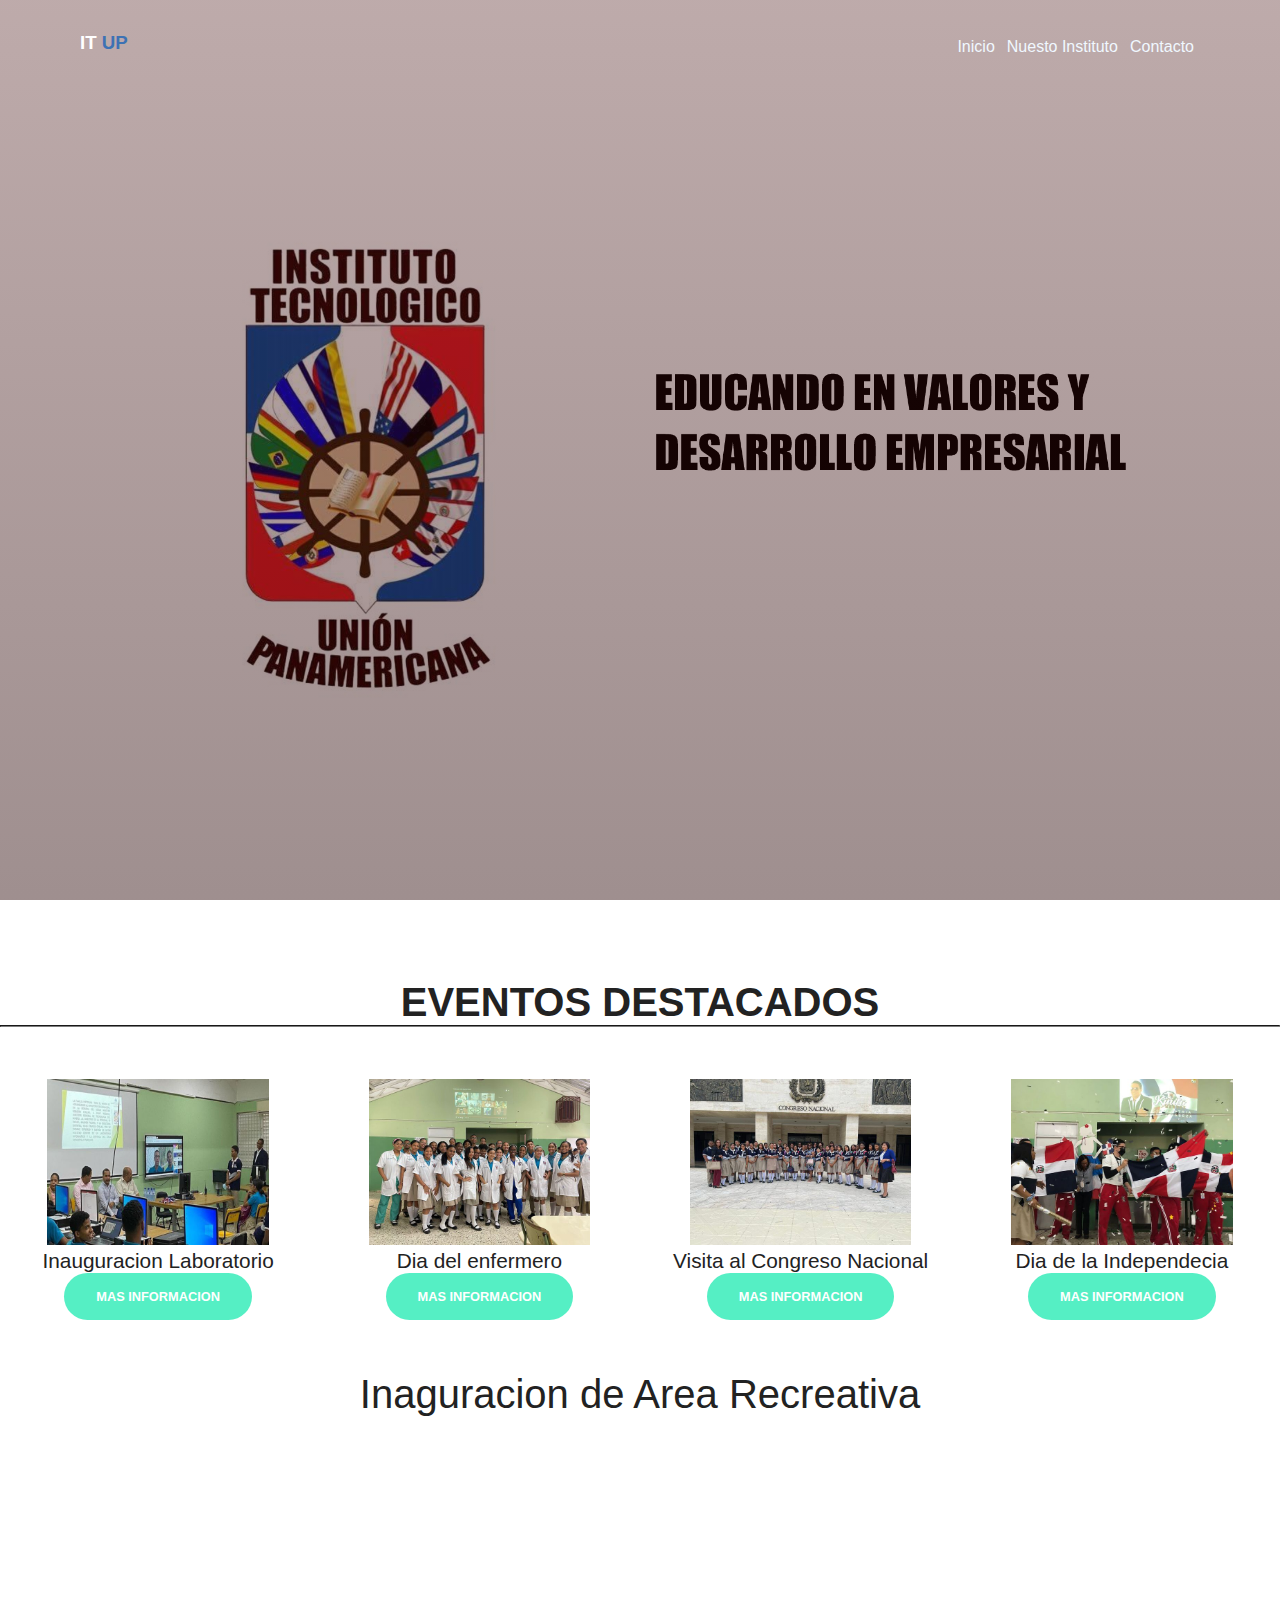
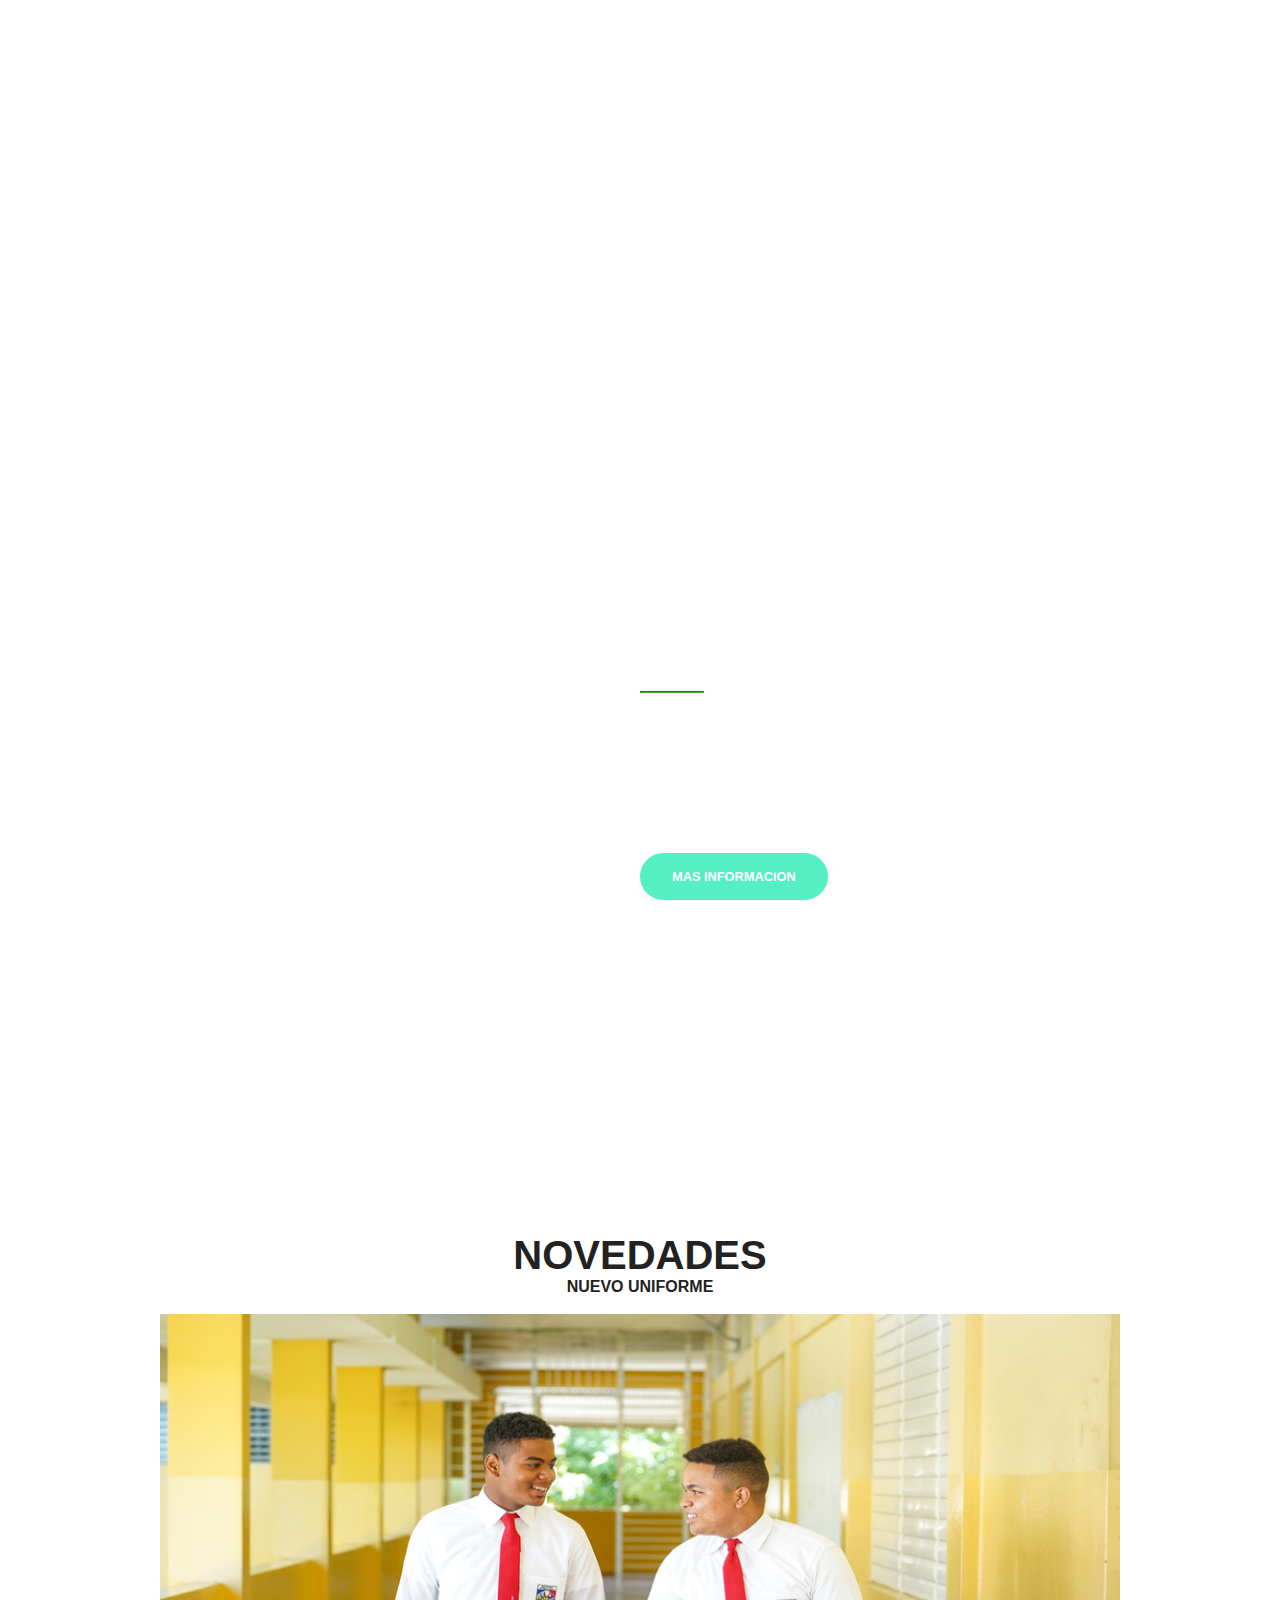
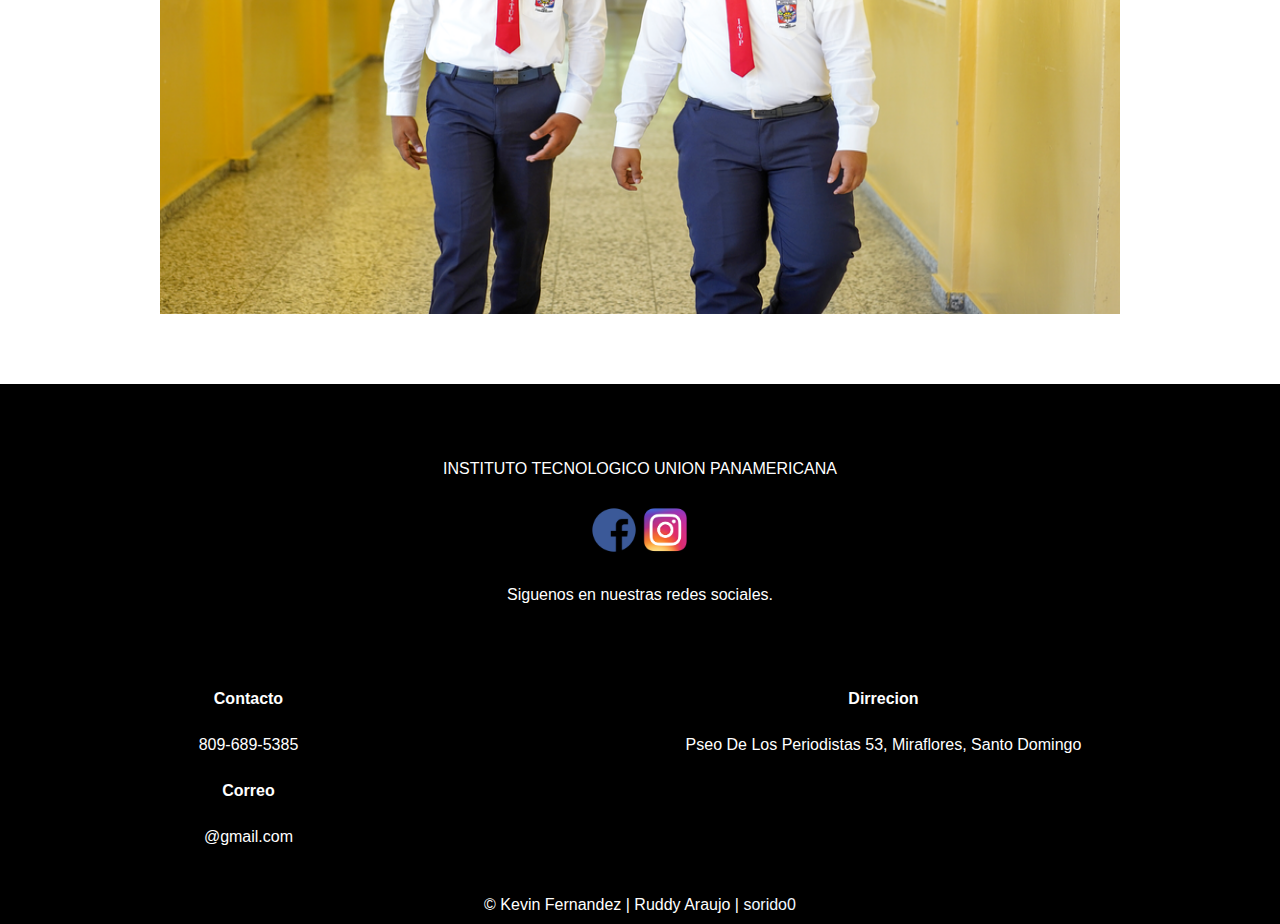
<file: index.html>
<!DOCTYPE html>
<html>

<head>
  <meta charset="utf-8">
  <meta name="viewport" content="width=device-width">
  <title>Instituto Tecnologico Union Panamericana</title>
  <link href="style.css" rel="stylesheet" type="text/css" />
  <link rel="shortcut icon" href="icono.ico" type="image/x-icon">
  <link rel="stylesheet" href="https://cdnjs.cloudflare.com/ajax/libs/font-awesome/5.15.1/css/all.min.css">

</head>

<body>

  <!--primera seccion-->

  <!-- nuevo nav-->


  <div class="primera-seccion">
    <nav class="nav-main">
      <div id="barra-navegacion">
        <h3 id="logo">IT <span style="color: #3d72b4;">UP</span></h3>
        <div>
          <ul class="nav-menu">
            <li>
              <a href="index.html">Inicio</a>
            </li>
            <li>
              <a href="nuestroinstituto.html">Nuesto Instituto</a>
            </li>
            <li>
              <a href="contacto.html">Contacto</a>
            </li>
          </ul>
          <ul class="nav-menu-derecha">
            <div class="menu-btn">
              <i class="fas fa-bars"></i>
            </div>
          </ul>

    </nav>


  </div>


  <!-- fin nuevo nav-->


  <!-- <nav class="primera-seccion">
                                <div id="barra-navegacion">
                                  <h3 id="logo">IT <span style="color: #3d72b4;">UP</span></h3>
                                  <div>
                                    <a href="index.html">Inicio</a>
                                    <a href="nuestroinstituto.html">Nuesto Instituto</a>
                                    <a href="contacto.html">Contacto</a>
                                  </div>
                                </div>
                                <div id="primera-seccion-contenido">
                                  <hr>
                                </div>
                              </nav> -->


  <!--tercera-seccion-->
  <div id="tercera-seccion">
    <div id="titulo">
      <h2>Eventos destacados</h2>
      <hr>
    </div>

    <div id="container-tercera-seccion">

      <div class="grid">


        <!-- renombre los contenedores de las imagenes para que sean de tamaño igual a la imagen y tener una sola clase para todos. -->
        <!-- antes img-tercera ahora container-img -->
        <div class="container-img">
          <img src="100.jpg" alt="">
          <h6>Inauguracion Laboratorio</h6>
          <!-- <p>Inauguracion del nuevo laboratoriao de informatica encabezado por el director de la Regional 15 y el
            director
            del DGTIC, nuestro centro esta muy agradecido con El Ministerio de Educacion.</p> -->
          <a href="inaguracion.html" class="btn-verde">Mas informacion</a>
        </div>

        <div class="container-img">
          <img src="enf.jpg" alt="">
          <h6>Dia del enfermero</h6>
          <!-- <p>12 de Mayo Dia Internacional de la Enfermeria, y asi nuestro Instituto celebro ese dia dandole honor a
            todos
            los enfermeros del mundo en especial a los de nuestro Instituto Union Panamericana.</p> -->
          <a href="diaenfermero.html" class="btn-verde">Mas informacion</a>
        </div>

        <div class="container-img">
          <img src="cogre.jpg" alt="">
          <h6>Visita al Congreso Nacional</h6>
          <!-- <p>Los estudiantes de nuestro Instituto recibieron una invitacion del Senado de la Republica para asistir al
            Congreso Nacional. </p> -->
          <a href="congreso.html" class="btn-verde">Mas informacion</a>
        </div>

        <div class="container-img">
          <img src="2.jpg" alt="">
          <h6>Dia de la Independecia</h6>
          <!-- <p>Llenos de orgullo nuestro centro celebro el dia de nuestra Independecia dandole honor a nuestros heroes
            patrios.</p> -->
          <a href="diaindependencia.html" class="btn-verde">Mas informacion</a>
        </div>

      </div>

    </div>
  </div>

  <div class="video">
    <br>
    <br>
    <h1>Inaguracion de Area Recreativa</h1>
    <br>

    <iframe class="youtube" height="400" src="https://www.youtube.com/embed/4mtGfCf6EWY" title="YouTube video player" frameborder="0"
      allow="accelerometer; autoplay; clipboard-write; encrypted-media; gyroscope; picture-in-picture"
      allowfullscreen></iframe>
    <br>
  </div>
  <!--cuarta-seccion-->
  <div id="cuarta-seccion">
    <div id="contenedor">
      <div id="cuarta-seccion-izq" class="mitad"></div>
      <div id="cuarta-seccion-der" class="mitad">
        <h3>El mejor instituto</h3>
        <hr>
        <p>Con unas instalaciones en las que se combina la modernidad, en nuestra hermosa escuela.</p>
        <a href="nuestroinstituto.html" class="btn-verde">Mas informacion</a>
      </div>
    </div>
  </div>

  <!--quinta-seccion-
    <div id="quinta-seccion">
      <div id="quinta-seccion-izquierda">
        <h3>Egresados Panamericano</h3>
        <hr>-->
        <!--<p>Un alto porcentaje de nuestros egresados estan en diversas universidades del pais ampliando sus conocimientos.
        </p> -->
        <!-- <a href="nuestroinstituto.html" class="btn-verde">Mas informacion</a> comente este boto para cambiar la posicion -->
      <!--</div>
      <div id="quinta-seccion-derecha">
        <img src="./img/3.jpg" alt="">
        <img src="./img/111.jpg" alt="">
        <img src="./img/222.jpg" alt="">
        <img src="./img/333.jpg" alt="">
      </div>
      <a href="nuestroinstituto.html" class="btn-verde" id="btn">Mas informacion</a> 
    </div>-->
  <!--segunda-seccion-->

    <!--SLIDER-->

    <section class="galeria">
      <br>
      <h2>Novedades</h2>
      <h4>Nuevo Uniforme</h4>
      <br>
      <div class="slider">
          <ul>
              <li><img src="slider3(1).png" alt=""></li>
              <li><img src="slider2(1).png" alt=""></li>
              <li><img src="slider1(1).png" alt=""></li>
              <li><img src="slider44.png" alt=""></li>
          </ul>
      </div>
    </section>

  <!--FIN SLIDER-->

  <div id="segunda-seccion">
    <p class="frase">INSTITUTO TECNOLOGICO UNION PANAMERICANA</p>

    <div class="redes">
      <a href="https://web.facebook.com/instecupa" target="_blank"><img alt="Siguenos en Facebook" src="facebok.png"
          width=48 height=48 /></a>

      <a href="https://www.instagram.com/instecupa/?hl=es" target="_blank"><img alt="Siguenos en Blogger"
          src="instagram1.png" width=48 height=48 /></a>
    </div>
    <p class="frase">Siguenos en nuestras redes sociales.</p>
    <div class="ubicacion">

    </div>
  </div>
  <!--footer-->
  <footer>


    <div class="grid-container">

      <div class="footer-contacto">
        <h4> Contacto </h4>
        <p class="footer-p">809-689-5385</p>

        <h4>Correo</h4>
        <p class="footer-p">@gmail.com</p>
      </div>

      <div class="footer-dirrecion">
        <h4>Dirrecion</h4>
        <p class="footer-p">Pseo De Los Periodistas 53, Miraflores, Santo Domingo</p>
        <iframe
        src="https://www.google.com/maps/embed?pb=!1m18!1m12!1m3!1d3784.097575192094!2d-69.91162478622728!3d18.479238887433088!2m3!1f0!2f0!3f0!3m2!1i1024!2i768!4f13.1!3m3!1m2!1s0x8eaf89cb12dbd4bf%3A0x6674b12986144635!2sLiceo%20Uni%C3%B3n%20Panamericana!5e0!3m2!1ses!2sdo!4v1659109977536!5m2!1ses!2sdo"
        width="300" height="100" style="border:0;" allowfullscreen="" loading="lazy"
        referrerpolicy="no-referrer-when-downgrade"></iframe>
      </div>

      <div class="copyR">
        &copy; Kevin Fernandez | Ruddy Araujo | <a href="https://sorido0.netlify.app/" target="_blank"> sorido0 </a>
      </div>

    </div>
  </footer>

  <script src="index.js"></script>
</body>

</html>
</file>
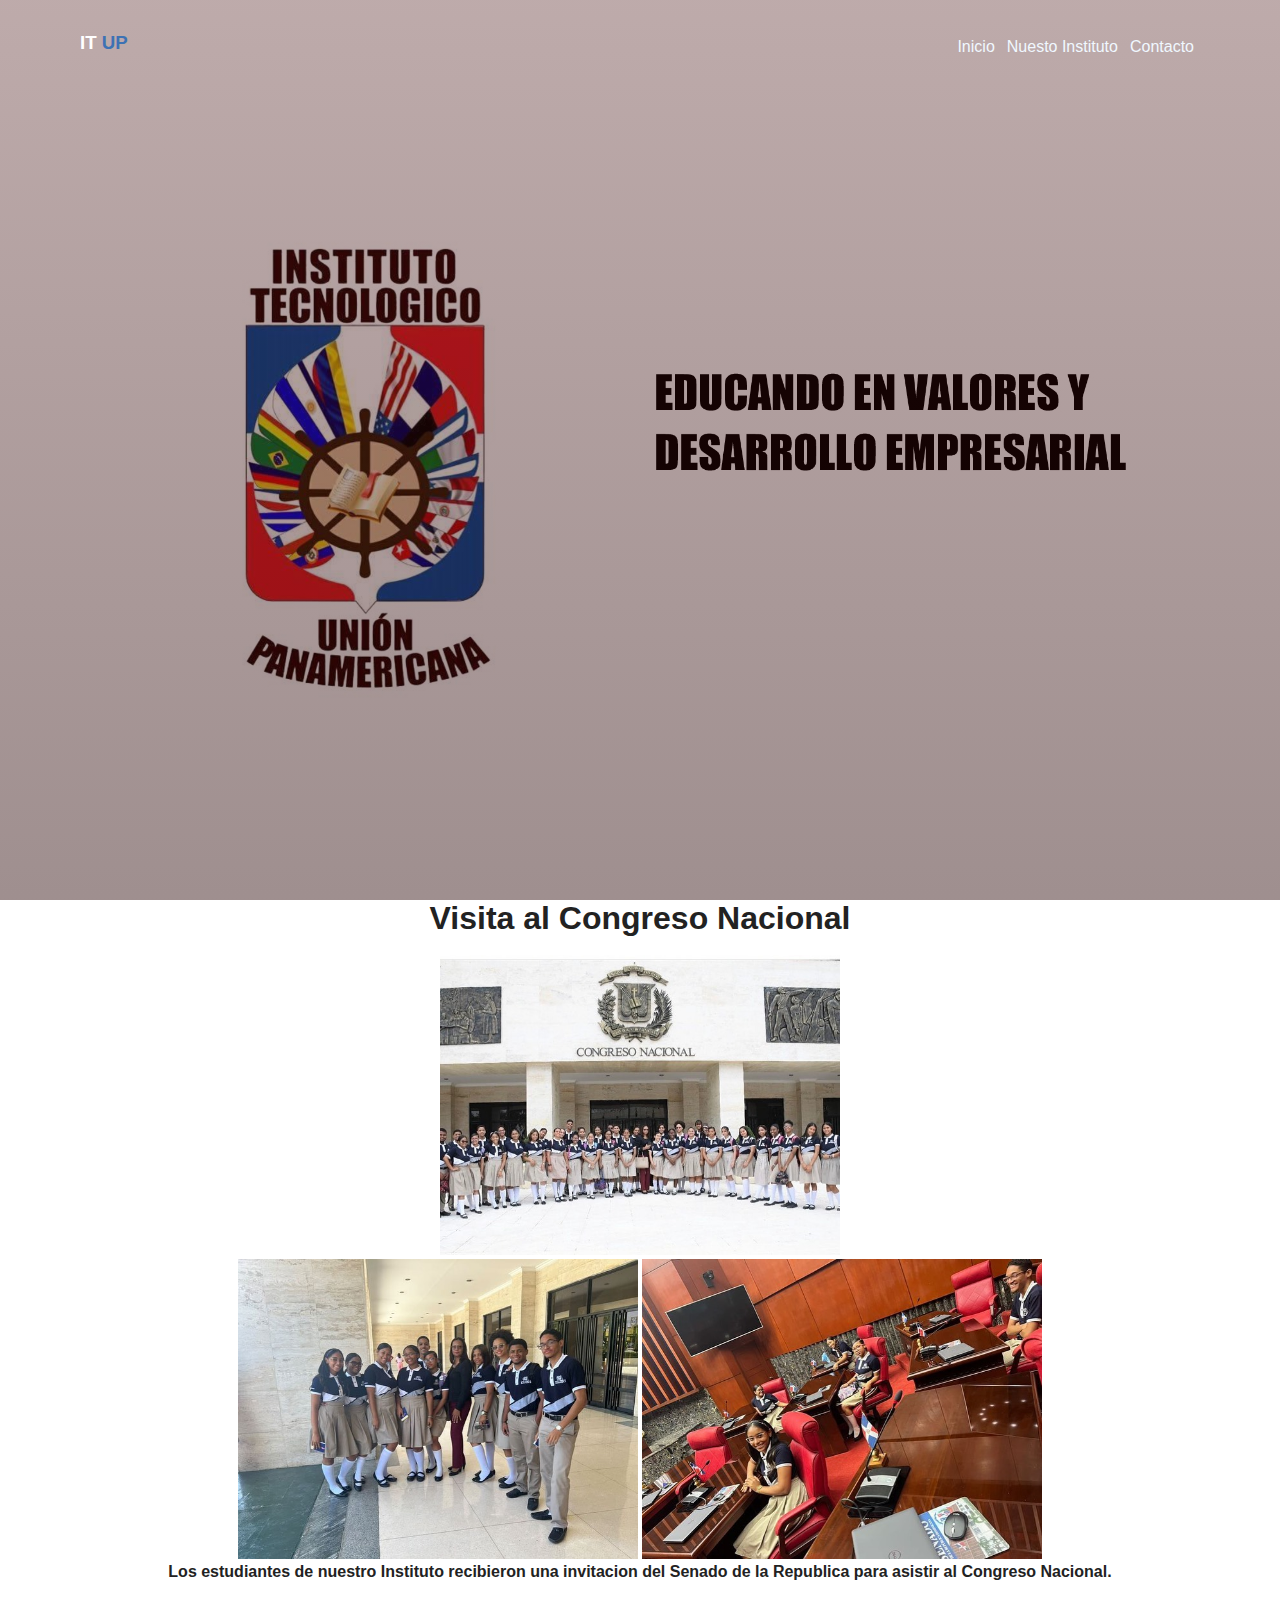
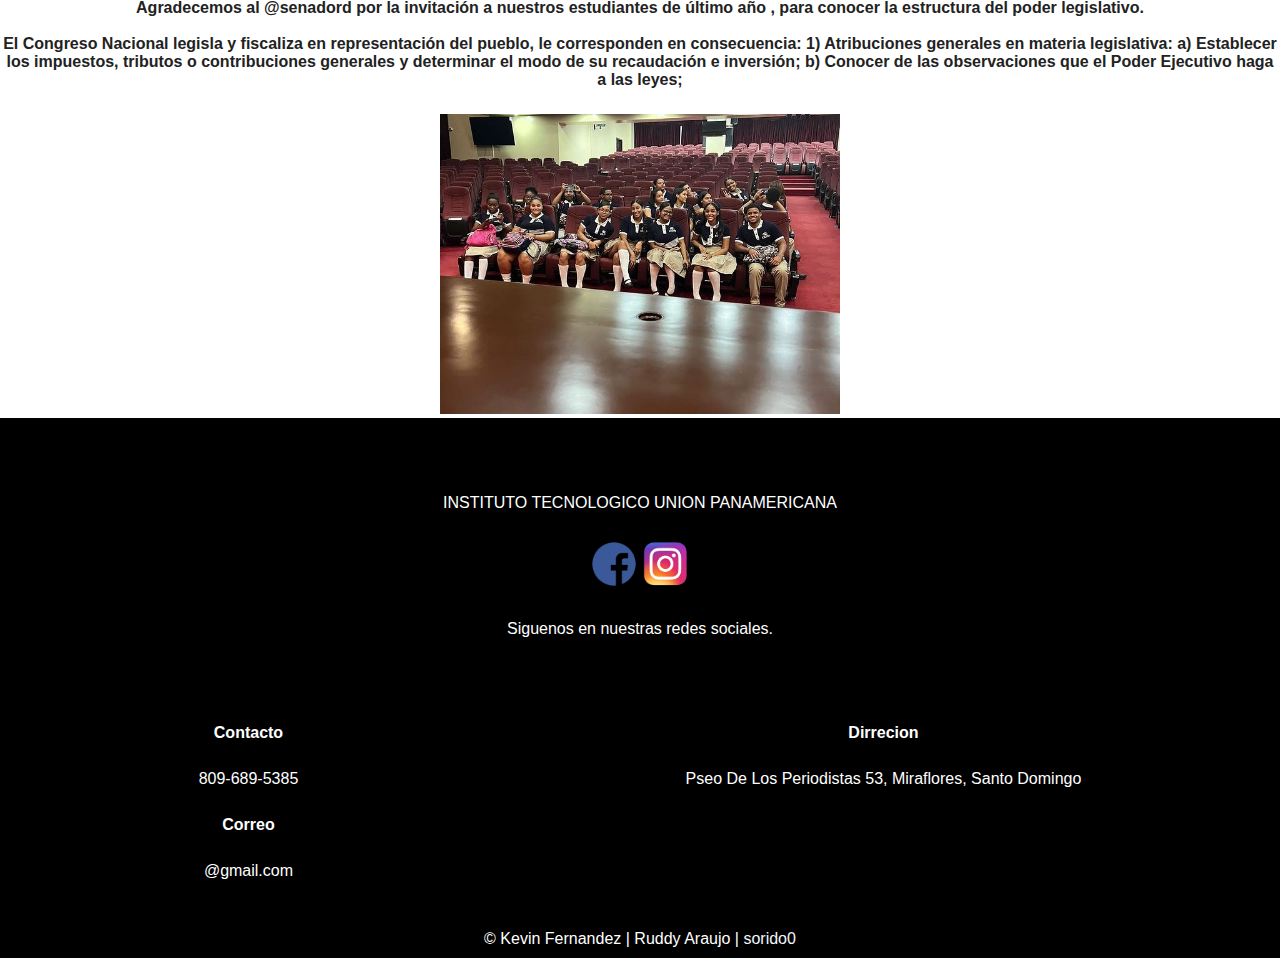
<file: congreso.html>
<!DOCTYPE html>
<html>

<head>
  <meta charset="utf-8">
  <meta name="viewport" content="width=device-width">
  <title>Instituto Tecnologico Union Panamericana</title>
  <link href="style.css" rel="stylesheet" type="text/css" />
  <link rel="shortcut icon" href="icono.ico" type="image/x-icon">
  <link rel="stylesheet" href="https://cdnjs.cloudflare.com/ajax/libs/font-awesome/5.15.1/css/all.min.css">

</head>

<body>

  <!--primera seccion-->

  <!-- nuevo nav-->


  <div class="primera-seccion">
    <nav class="nav-main">
      <div id="barra-navegacion">
        <h3 id="logo">IT <span style="color: #3d72b4;">UP</span></h3>
        <div> 
          <ul class="nav-menu">
            <li>
              <a href="index.html">Inicio</a>
            </li>
            <li>
              <a href="nuestroinstituto.html">Nuesto Instituto</a>
            </li>
            <li>
              <a href="contacto.html">Contacto</a>
            </li>
          </ul>
          <ul class="nav-menu-derecha">
            <div class="menu-btn">
              <i class="fas fa-bars"></i>
            </div>
          </ul>

    </nav>


  </div>


<!--seccion del congreso-->

  <div class="congreso">
    <h1>Visita al Congreso Nacional</h1>
    <br>
    <img src="imgcongreso3.jpg" alt="">
    <div class="congresob">
        <img src="imgcongreso2.jpg" alt="">
        <img src="imgcongreso1.jpg" alt="">
    <div class="visita-congreso">
        <h4>Los estudiantes de nuestro Instituto recibieron una invitacion del Senado de la Republica para asistir al Congreso Nacional.</h4>
        <br>
        <h4>Agradecemos al @senadord por la invitación a nuestros estudiantes de último año , para conocer la estructura del poder legislativo.</h4>
        <br>
        <h4>El Congreso Nacional legisla y fiscaliza en representación del pueblo, le corresponden en consecuencia: 1) Atribuciones generales en materia legislativa: a) Establecer los impuestos, tributos o contribuciones generales y determinar el modo de su recaudación e inversión; b) Conocer de las observaciones que el Poder Ejecutivo haga a las leyes;</p>
        </div>
    <div class="congresoc">
        <img src="imgcongreso4.jpg" alt="">
    </div>
  </div>


<!--fin seccion del congreso-->



 <!--segunda-seccion-->


 <div id="segunda-seccion">
    <p class="frase">INSTITUTO TECNOLOGICO UNION PANAMERICANA</p>

    <div class="redes">
      <a href="https://web.facebook.com/instecupa" target="_blank"><img alt="Siguenos en Facebook" src="facebok.png"
          width=48 height=48 /></a>

      <a href="https://www.instagram.com/instecupa/?hl=es" target="_blank"><img alt="Siguenos en Blogger"
          src="instagram1.png" width=48 height=48 /></a>
    </div>
    <p class="frase">Siguenos en nuestras redes sociales.</p>
    <div class="ubicacion">
    </div>
  </div>
  <!--footer-->
  <footer>


    <div class="grid-container">

      <div class="footer-contacto">
        <h4> Contacto </h4>
        <p class="footer-p">809-689-5385</p>

        <h4>Correo</h4>
        <p class="footer-p">@gmail.com</p>
      </div>

      <div class="footer-dirrecion">
        <h4>Dirrecion</h4>
        <p class="footer-p">Pseo De Los Periodistas 53, Miraflores, Santo Domingo</p>
        <iframe
        src="https://www.google.com/maps/embed?pb=!1m18!1m12!1m3!1d3784.097575192094!2d-69.91162478622728!3d18.479238887433088!2m3!1f0!2f0!3f0!3m2!1i1024!2i768!4f13.1!3m3!1m2!1s0x8eaf89cb12dbd4bf%3A0x6674b12986144635!2sLiceo%20Uni%C3%B3n%20Panamericana!5e0!3m2!1ses!2sdo!4v1659109977536!5m2!1ses!2sdo"
        width="300" height="100" style="border:0;" allowfullscreen="" loading="lazy"
        referrerpolicy="no-referrer-when-downgrade"></iframe>
      </div>

      <div class="copyR">
        &copy; Kevin Fernandez | Ruddy Araujo | <a href="https://sorido0.netlify.app/" target="_blank"> sorido0 </a>
      </div>

    </div>
  </footer>

  <script src="index.js"></script>
</body>

</html>
</file>
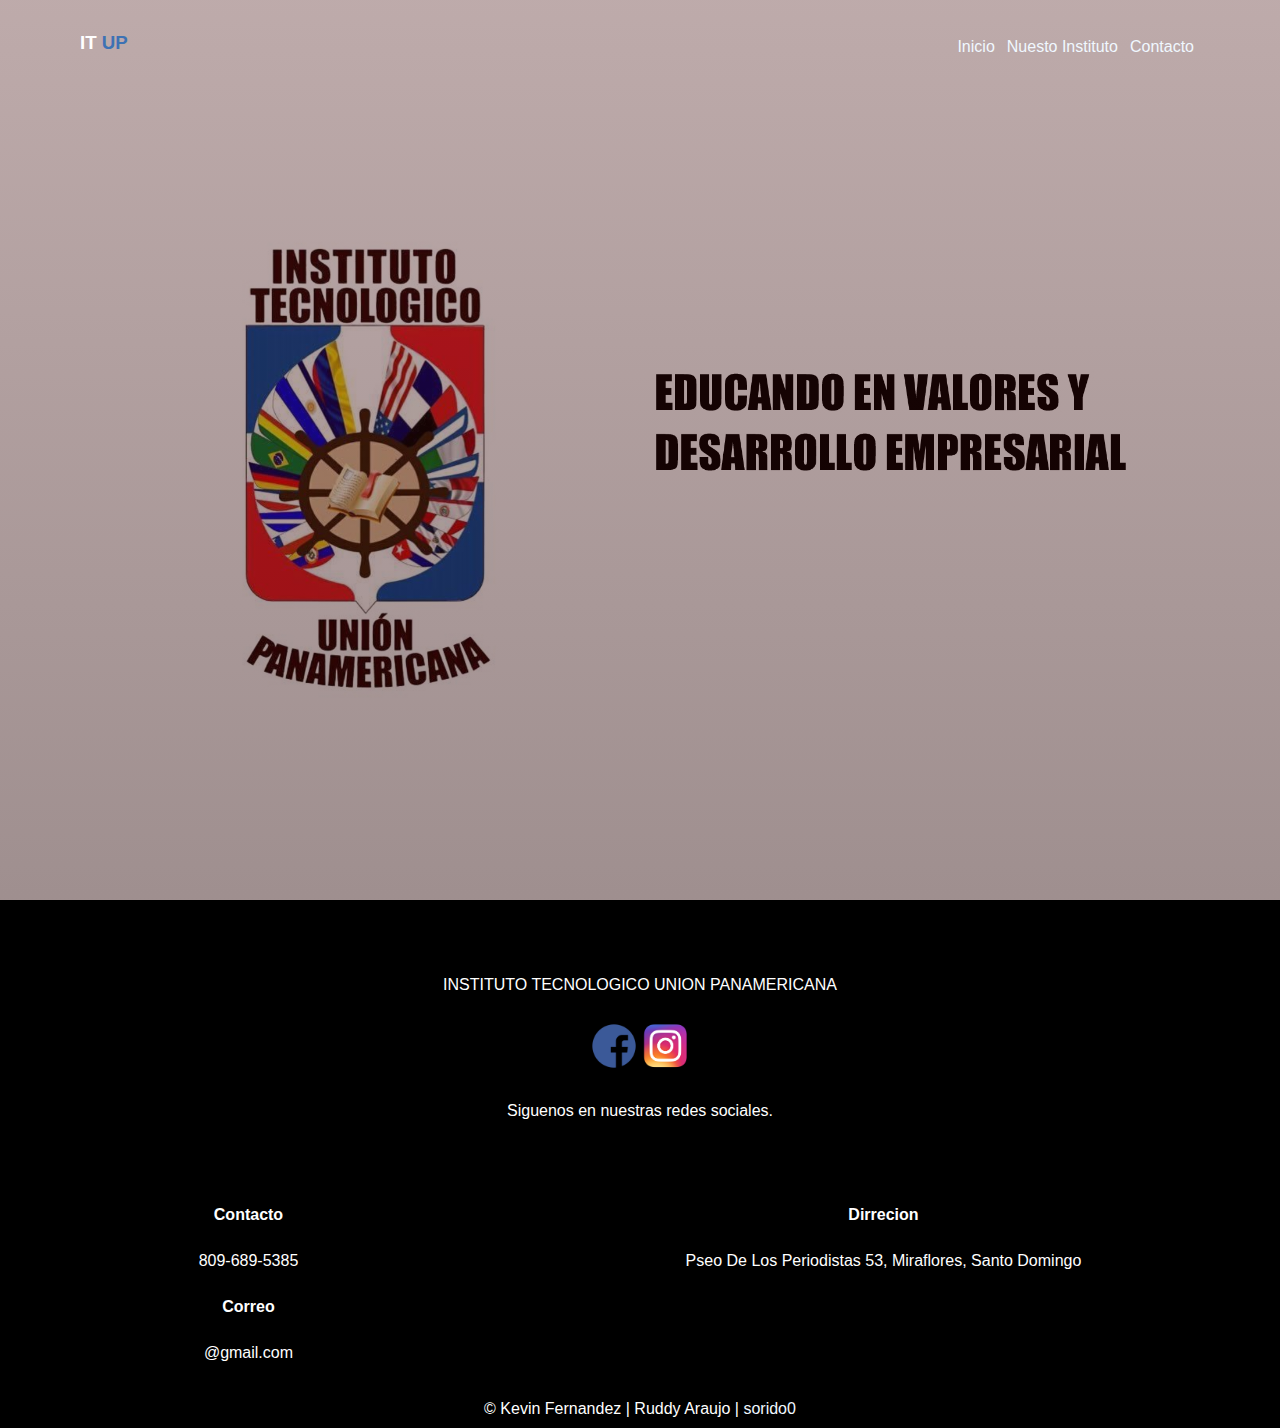
<file: contacto.html>
<!DOCTYPE html>
<html>
  <meta charset="utf-8">
    <meta name="viewport" content="width=device-width">
    <title>Instituto Tecnologico Union Panamericana</title>
    <link href="style.css" rel="stylesheet" type="text/css" />
    <link rel="shortcut icon" href="icono.ico" type="image/x-icon">
    <link rel="stylesheet" href="https://cdnjs.cloudflare.com/ajax/libs/font-awesome/5.15.1/css/all.min.css">
</head>
<body>
  
  <!--primera seccion-->

  <!-- nuevo nav-->


  <div class="primera-seccion">
    <nav class="nav-main">
      <div id="barra-navegacion">
        <h3 id="logo">IT <span style="color: #3d72b4;">UP</span></h3>
        <div> 
          <ul class="nav-menu">
            <li>
              <a href="index.html">Inicio</a>
            </li>
            <li>
              <a href="nuestroinstituto.html">Nuesto Instituto</a>
            </li>
            <li>
              <a href="contacto.html">Contacto</a>
            </li>
          </ul>
          <ul class="nav-menu-derecha">
            <div class="menu-btn">
              <i class="fas fa-bars"></i>
            </div>
          </ul>

    </nav>


  </div>

  <div id="segunda-seccion">
    <p class="frase">INSTITUTO TECNOLOGICO UNION PANAMERICANA</p>

    <div class="redes">
      <a href="https://web.facebook.com/instecupa" target="_blank"><img alt="Siguenos en Facebook" src="facebok.png"
          width=48 height=48 /></a>

      <a href="https://www.instagram.com/instecupa/?hl=es" target="_blank"><img alt="Siguenos en Blogger"
          src="instagram1.png" width=48 height=48 /></a>
    </div>
    <p class="frase">Siguenos en nuestras redes sociales.</p>
    <div class="ubicacion">
    </div>
  </div>


   <!--footer-->
   <footer>


    <div class="grid-container">

      <div class="footer-contacto">
        <h4> Contacto </h4>
        <p class="footer-p">809-689-5385</p>

        <h4>Correo</h4>
        <p class="footer-p">@gmail.com</p>
      </div>

      <div class="footer-dirrecion">
        <h4>Dirrecion</h4>
        <p class="footer-p">Pseo De Los Periodistas 53, Miraflores, Santo Domingo</p>
  
      </div>

      <div class="copyR">
        &copy; Kevin Fernandez | Ruddy Araujo | <a href="https://sorido0.netlify.app/" target="_blank"> sorido0 </a>
      </div>

    </div>
  </footer>
</body>
</file>
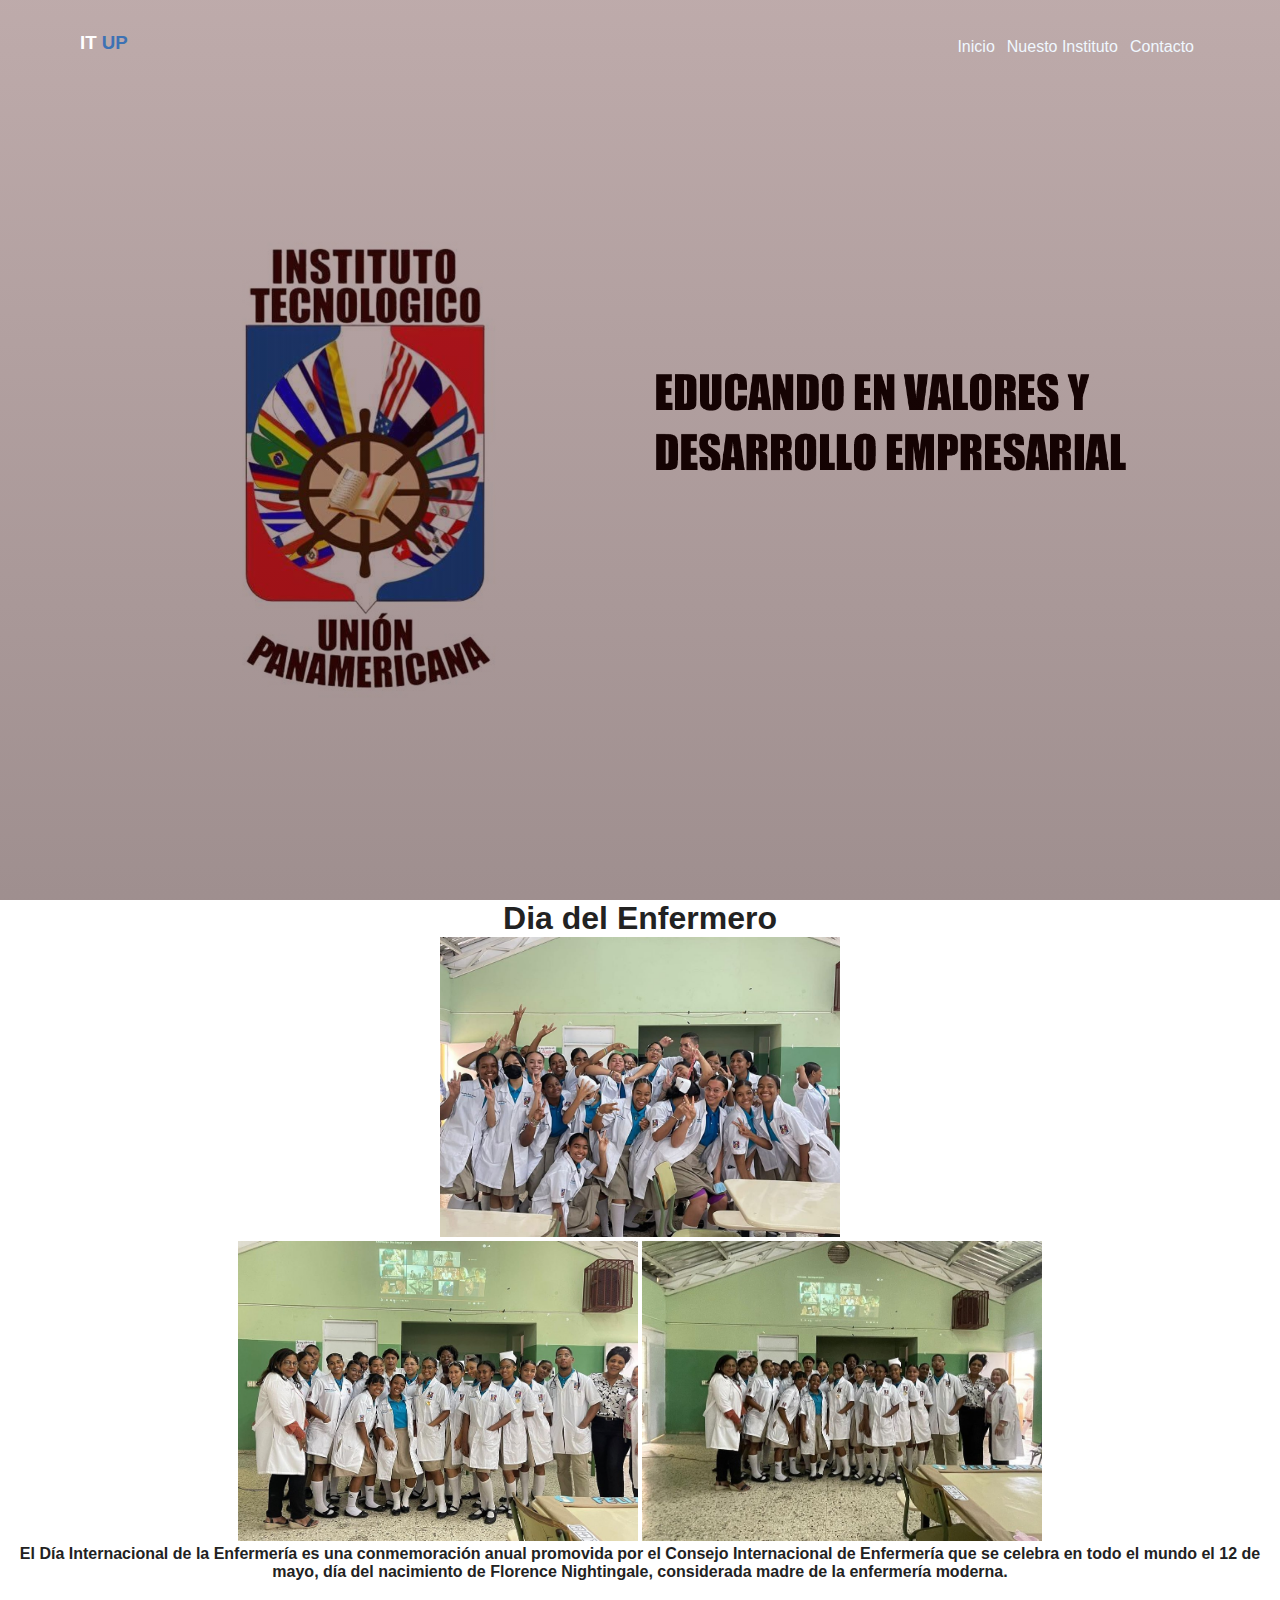
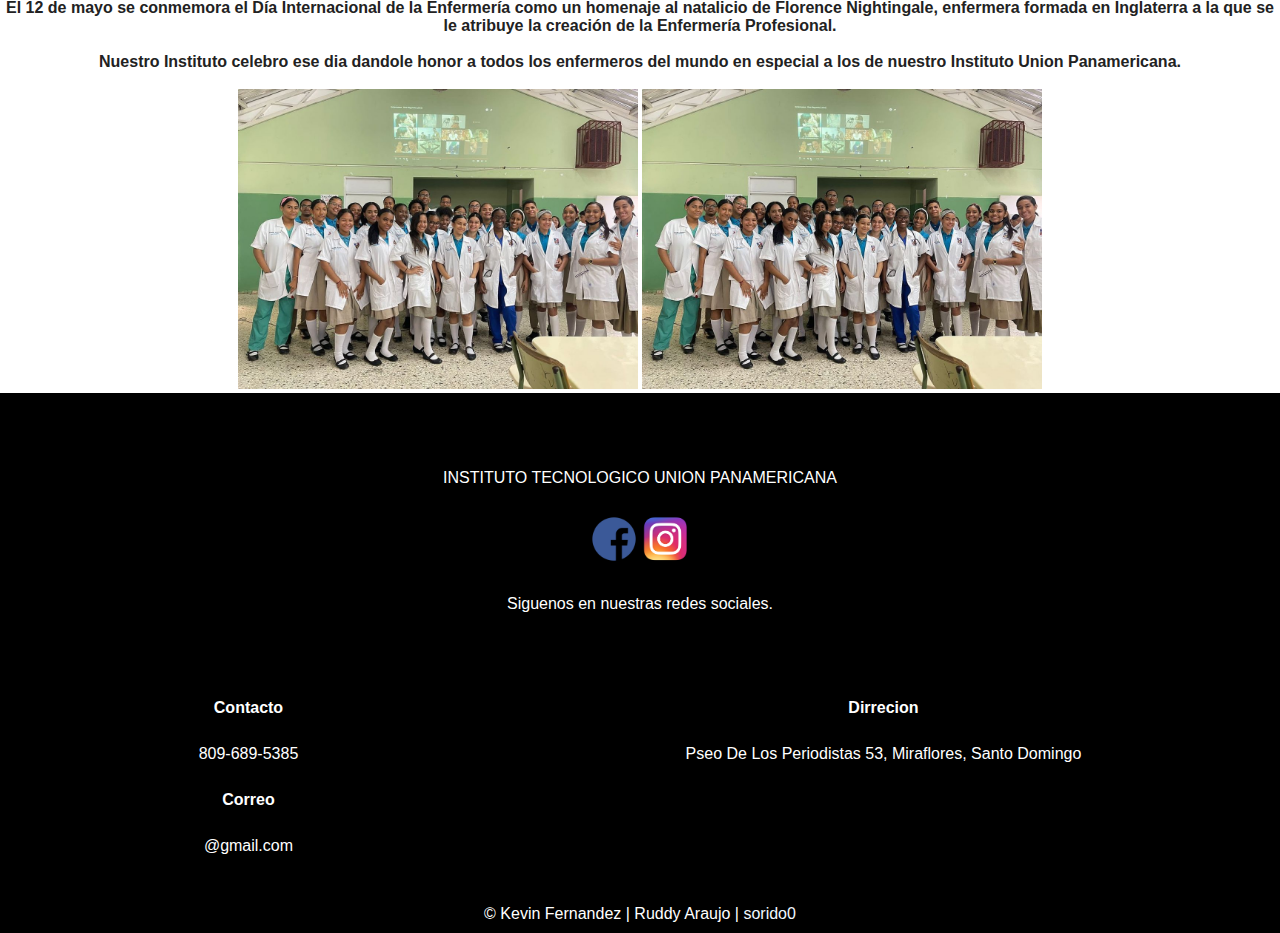
<file: diaenfermero.html>
<!DOCTYPE html>
<html lang="en">
<head>
    <meta charset="utf-8">
  <meta name="viewport" content="width=device-width">
  <title>Instituto Tecnologico Union Panamericana</title>
  <link href="style.css" rel="stylesheet" type="text/css" />
  <link rel="shortcut icon" href="icono.ico" type="image/x-icon">
  <link rel="stylesheet" href="https://cdnjs.cloudflare.com/ajax/libs/font-awesome/5.15.1/css/all.min.css">
</head>
<body>
    <div class="primera-seccion">
        <nav class="nav-main">
          <div id="barra-navegacion">
            <h3 id="logo">IT <span style="color: #3d72b4;">UP</span></h3>
            <div> 
              <ul class="nav-menu">
                <li>
                  <a href="index.html">Inicio</a>
                </li>
                <li>
                  <a href="nuestroinstituto.html">Nuesto Instituto</a>
                </li>
                <li>
                  <a href="contacto.html">Contacto</a>
                </li>
              </ul>
              <ul class="nav-menu-derecha">
                <div class="menu-btn">
                  <i class="fas fa-bars"></i>
                </div>
              </ul>
    
        </nav>
    
    
      </div>


      <div>
        <div class="enfermero">
            <h1>Dia del Enfermero</h1>
            <img src="enf-1.jpg" alt="enf">
        </div>

        <div class="enfermerob">
            <img src="enf-2.jpg" alt="enf">
            <img src="enf-3.jpg" alt="enf">
            <h4>
                El Día Internacional de la Enfermería es una conmemoración anual promovida por el Consejo Internacional de Enfermería que se celebra en todo el mundo el 12 de mayo, día del nacimiento de Florence Nightingale, considerada madre de la enfermería moderna.
            </h4><br>

            <h4>
                El 12 de mayo se conmemora el Día Internacional de la Enfermería como un homenaje al natalicio de Florence Nightingale, enfermera formada en Inglaterra a la que se le atribuye la creación de la Enfermería Profesional.
            </h4><br>

            <h4>
                Nuestro Instituto celebro ese dia dandole honor a
            todos
            los enfermeros del mundo en especial a los de nuestro Instituto Union Panamericana.
            </h4><br>


        </div>

        <div class="enfermeroc">
            <img src="enf-4.jpg" alt="enf">
            <img src="enf-5.jpg" alt="enf">
        </div>

      </div>

      

    
      <div id="segunda-seccion">
        <p class="frase">INSTITUTO TECNOLOGICO UNION PANAMERICANA</p>
    
        <div class="redes">
          <a href="https://web.facebook.com/instecupa" target="_blank"><img alt="Siguenos en Facebook" src="facebok.png"
              width=48 height=48 /></a>
    
          <a href="https://www.instagram.com/instecupa/?hl=es" target="_blank"><img alt="Siguenos en Blogger"
              src="instagram1.png" width=48 height=48 /></a>
        </div>
        <p class="frase">Siguenos en nuestras redes sociales.</p>
        <div class="ubicacion">
        </div>
      </div>
      <!--footer-->
    <!--footer-->
    <footer>


      <div class="grid-container">
  
        <div class="footer-contacto">
          <h4> Contacto </h4>
          <p class="footer-p">809-689-5385</p>
  
          <h4>Correo</h4>
          <p class="footer-p">@gmail.com</p>
        </div>
  
        <div class="footer-dirrecion">
          <h4>Dirrecion</h4>
          <p class="footer-p">Pseo De Los Periodistas 53, Miraflores, Santo Domingo</p>
          <iframe
          src="https://www.google.com/maps/embed?pb=!1m18!1m12!1m3!1d3784.097575192094!2d-69.91162478622728!3d18.479238887433088!2m3!1f0!2f0!3f0!3m2!1i1024!2i768!4f13.1!3m3!1m2!1s0x8eaf89cb12dbd4bf%3A0x6674b12986144635!2sLiceo%20Uni%C3%B3n%20Panamericana!5e0!3m2!1ses!2sdo!4v1659109977536!5m2!1ses!2sdo"
          width="300" height="100" style="border:0;" allowfullscreen="" loading="lazy"
          referrerpolicy="no-referrer-when-downgrade"></iframe>
        </div>
  
        <div class="copyR">
          &copy; Kevin Fernandez | Ruddy Araujo | <a href="https://sorido0.netlify.app/" target="_blank"> sorido0 </a>
        </div>
  
      </div>
    </footer>
    
      <script src="index.js"></script>
    
</body>
</html>
</file>
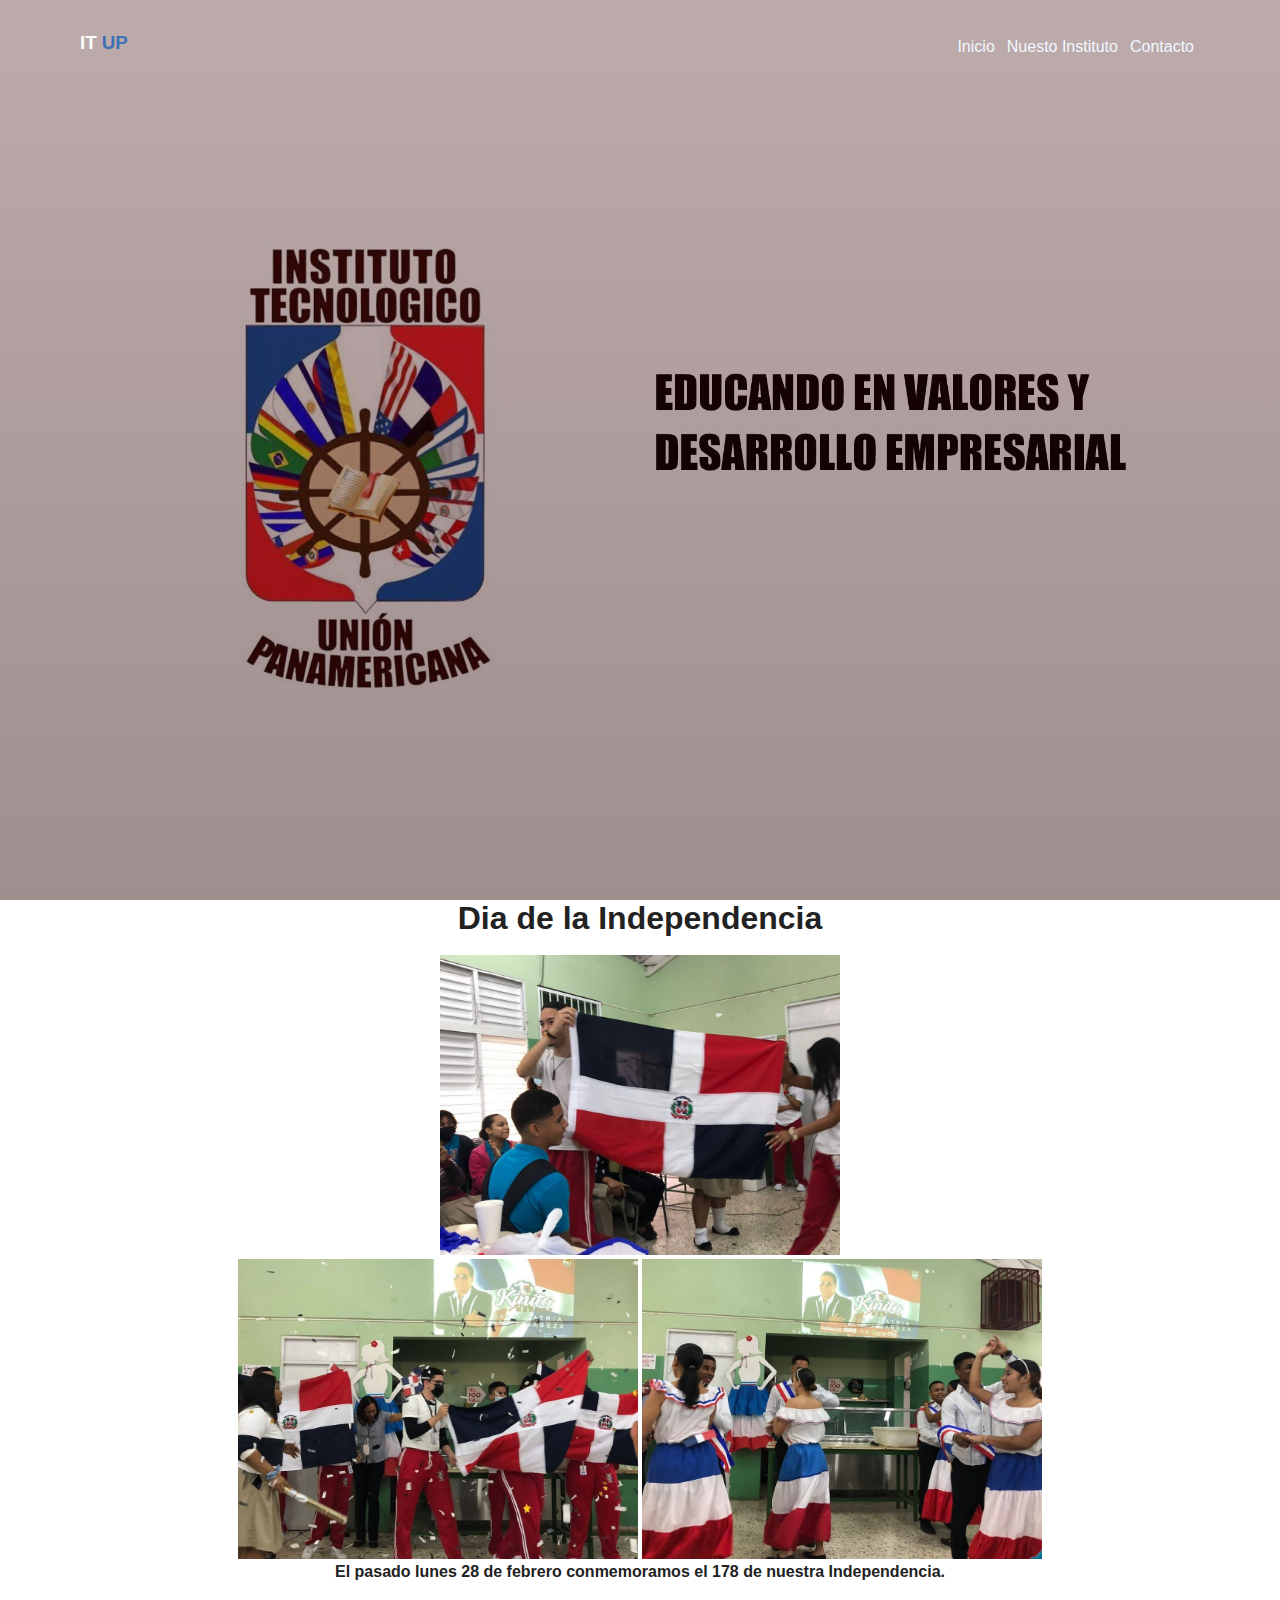
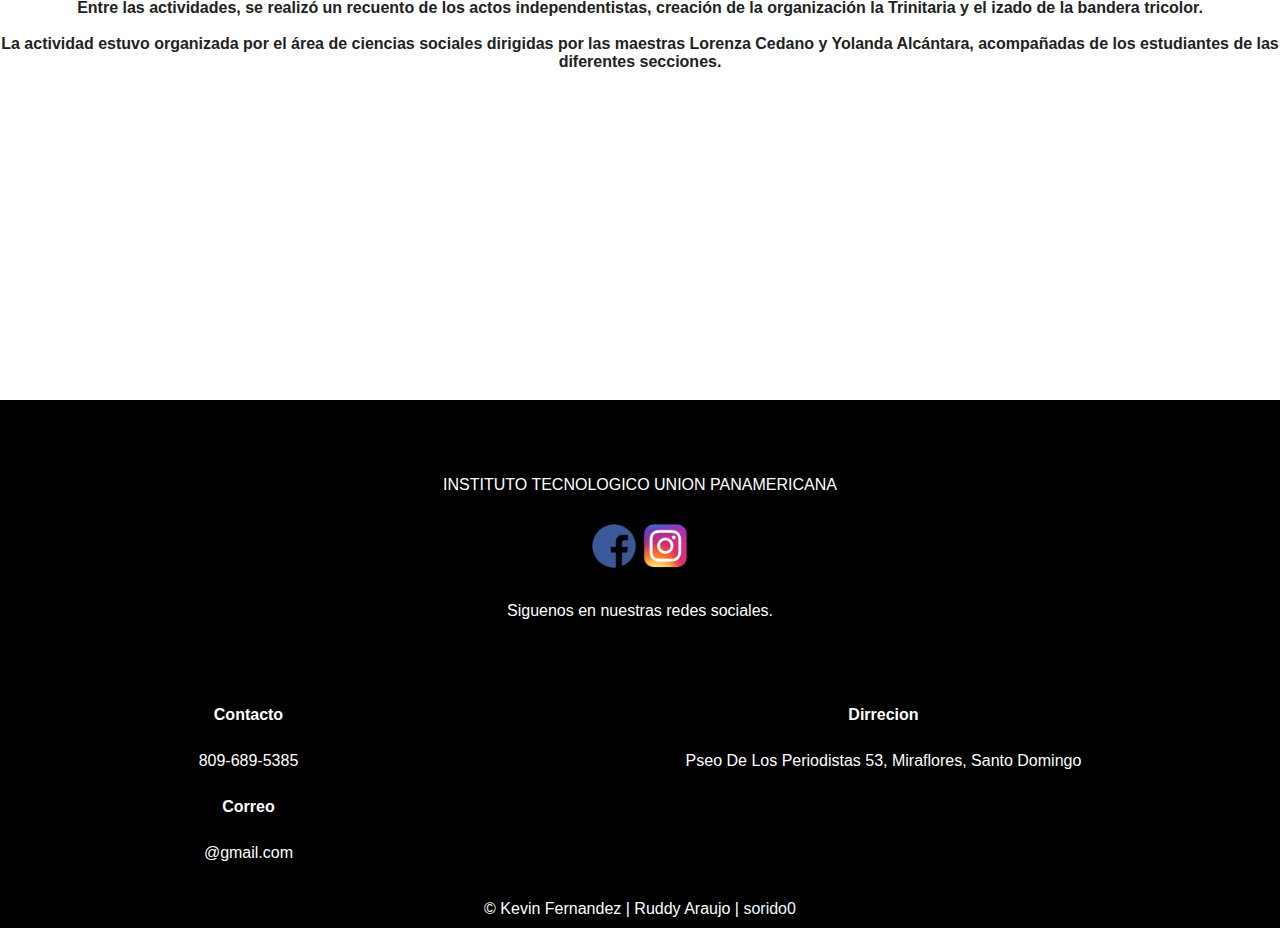
<file: diaindependencia.html>
<!DOCTYPE html>
<html>

<head>
  <meta charset="utf-8">
  <meta name="viewport" content="width=device-width">
  <title>Instituto Tecnologico Union Panamericana</title>
  <link href="style.css" rel="stylesheet" type="text/css" />
  <link rel="shortcut icon" href="icono.ico" type="image/x-icon">
  <link rel="stylesheet" href="https://cdnjs.cloudflare.com/ajax/libs/font-awesome/5.15.1/css/all.min.css">

</head>

<body>

  <!--primera seccion-->

  <!-- nuevo nav-->


  <div class="primera-seccion">
    <nav class="nav-main">
      <div id="barra-navegacion">
        <h3 id="logo">IT <span style="color: #3d72b4;">UP</span></h3>
        <div> 
          <ul class="nav-menu">
            <li>
              <a href="index.html">Inicio</a>
            </li>
            <li>
              <a href="nuestroinstituto.html">Nuesto Instituto</a>
            </li>
            <li>
              <a href="contacto.html">Contacto</a>
            </li>
          </ul>
          <ul class="nav-menu-derecha">
            <div class="menu-btn">
              <i class="fas fa-bars"></i>
            </div>
          </ul>

    </nav>


  </div>


  <!--seccion del congreso-->

  <div class="independencia">
    <h1>Dia de la Independencia</h1>
    <br>
    <img src="imgindependencia3.jpg" alt="">
    <div class="independenciab">
        <img src="imgindependencia2.jpg" alt="">
        <img src="imgindependencia1.jpg" alt="">
    <div class="dia-independencia">
        <h4>El pasado lunes 28 de febrero conmemoramos el 178 de nuestra Independencia.</h4>
        <br>
        <h4>Entre las actividades, se realizó un recuento de los actos independentistas, creación de la organización la Trinitaria y el izado de la bandera tricolor.</h4>
        <br>
        <h4>La actividad estuvo organizada por el área de ciencias sociales dirigidas por las maestras Lorenza Cedano y Yolanda Alcántara, acompañadas de los estudiantes de las diferentes secciones.</p>
        </div>
    <div class="independenciac">
        <iframe width="500" height="300" src="https://www.youtube.com/embed/ZtMmAKeI518" title="YouTube video player" frameborder="0" allow="accelerometer; autoplay; clipboard-write; encrypted-media; gyroscope; picture-in-picture" allowfullscreen></iframe>
    </div>
  </div>


<!--fin seccion del congreso-->


 <!--segunda-seccion-->


 <div id="segunda-seccion">
    <p class="frase">INSTITUTO TECNOLOGICO UNION PANAMERICANA</p>

    <div class="redes">
      <a href="https://web.facebook.com/instecupa" target="_blank"><img alt="Siguenos en Facebook" src="facebok.png"
          width=48 height=48 /></a>

      <a href="https://www.instagram.com/instecupa/?hl=es" target="_blank"><img alt="Siguenos en Blogger"
          src="instagram1.png" width=48 height=48 /></a>
    </div>
    <p class="frase">Siguenos en nuestras redes sociales.</p>
    <div class="ubicacion">
    </div>
  </div>
  <!--footer-->
  <footer>


    <div class="grid-container">

      <div class="footer-contacto">
        <h4> Contacto </h4>
        <p class="footer-p">809-689-5385</p>

        <h4>Correo</h4>
        <p class="footer-p">@gmail.com</p>
      </div>

      <div class="footer-dirrecion">
        <h4>Dirrecion</h4>
        <p class="footer-p">Pseo De Los Periodistas 53, Miraflores, Santo Domingo</p>
      </div>

      <div class="copyR">
        &copy; Kevin Fernandez | Ruddy Araujo | <a href="https://sorido0.netlify.app/" target="_blank"> sorido0 </a>
      </div>

    </div>
  </footer>

  <script src="index.js"></script>
</body>

</html>
</file>
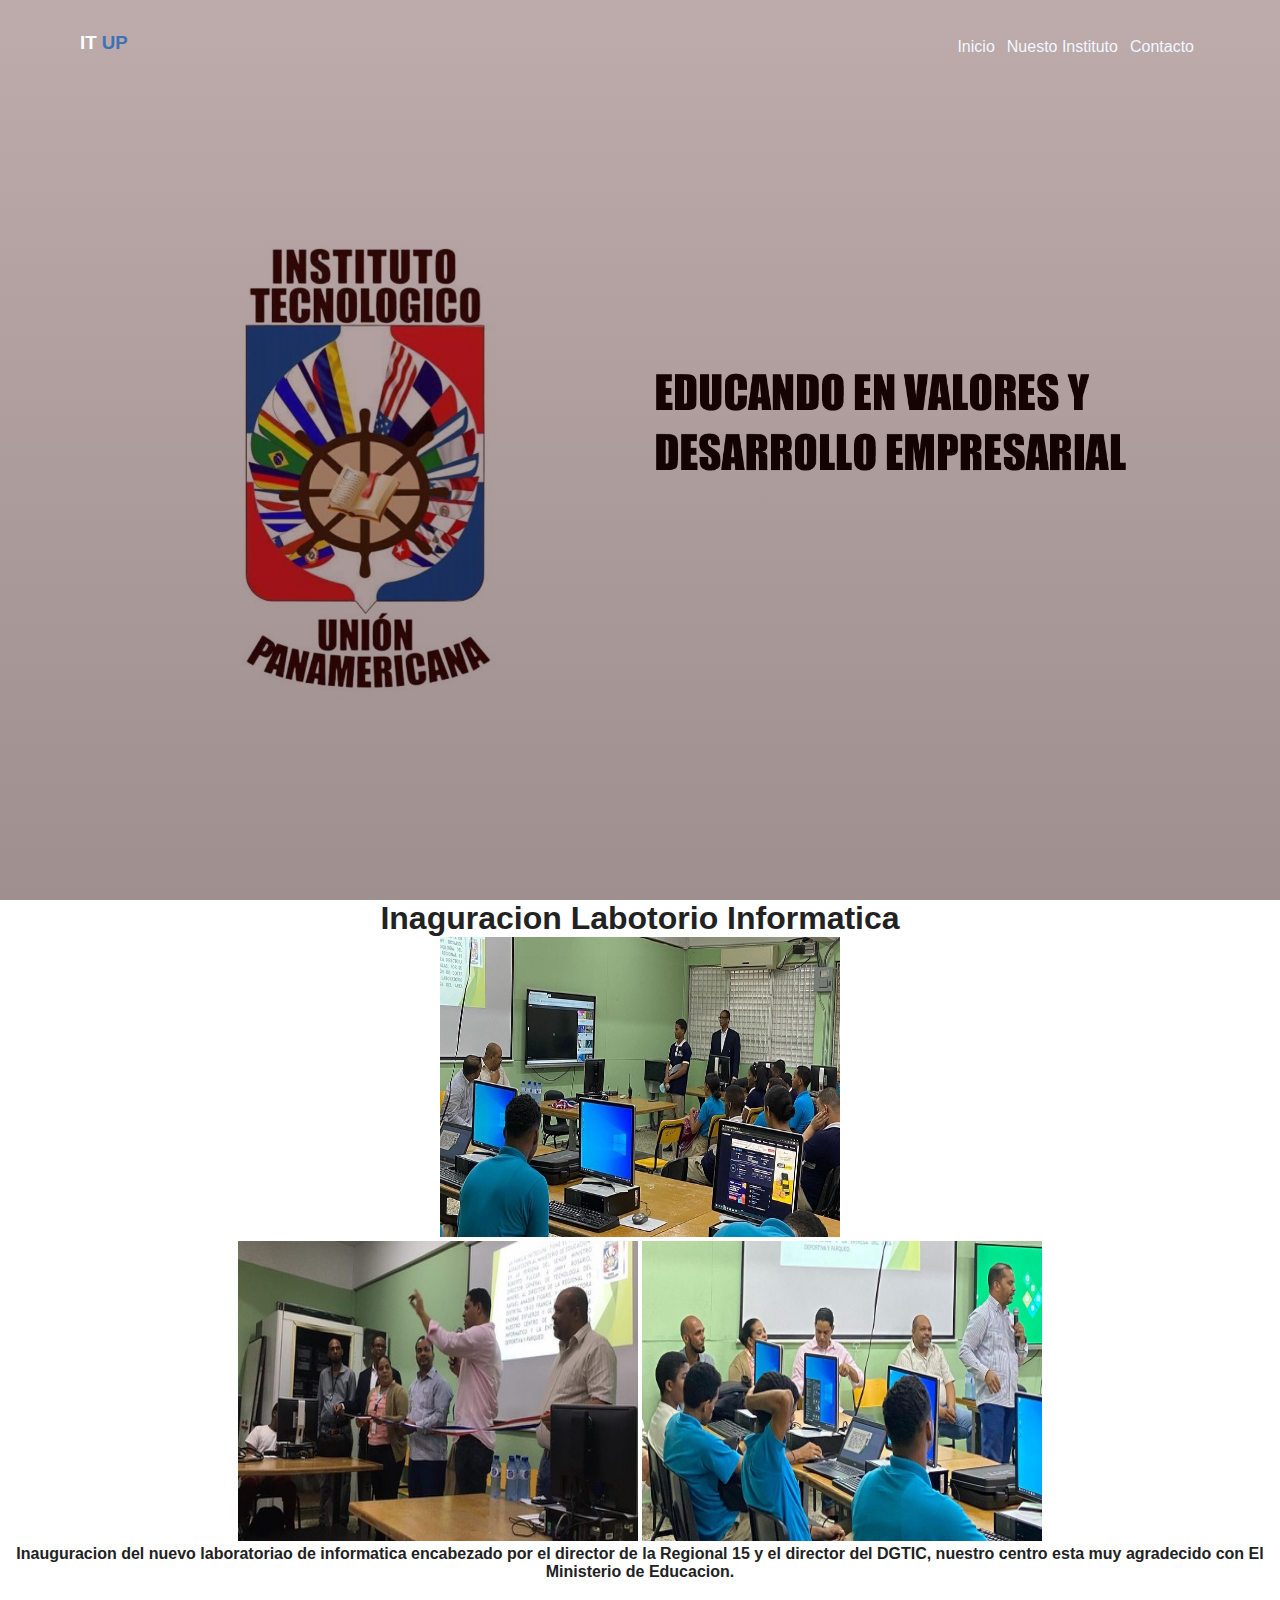
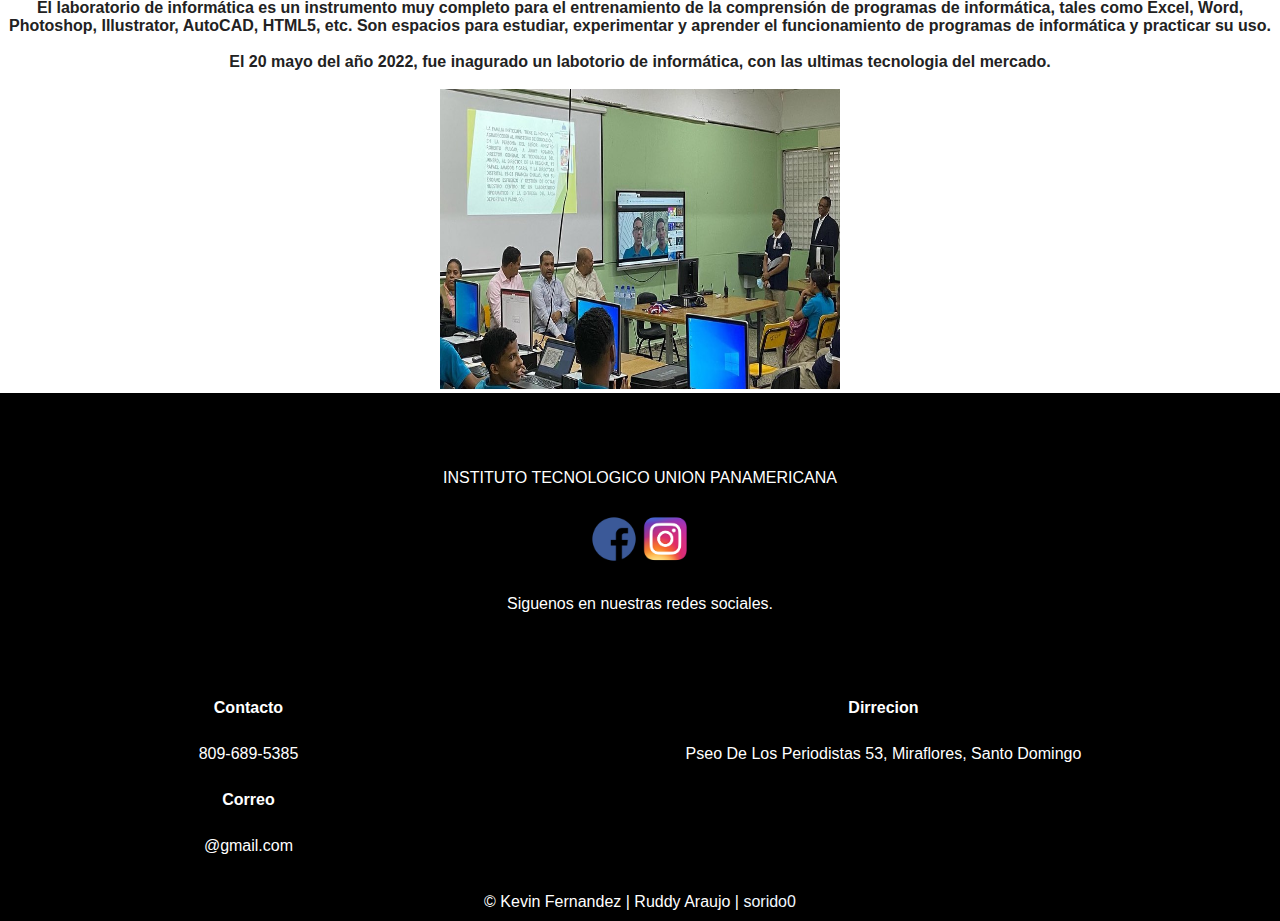
<file: inaguracion.html>
<!DOCTYPE html>
<html>

<head>
  <meta charset="utf-8">
  <meta name="viewport" content="width=device-width">
  <title>Instituto Tecnologico Union Panamericana</title>
  <link href="style.css" rel="stylesheet" type="text/css" />
  <link rel="shortcut icon" href="icono.ico" type="image/x-icon">
  <link rel="stylesheet" href="https://cdnjs.cloudflare.com/ajax/libs/font-awesome/5.15.1/css/all.min.css">

</head>

<body>

  <!--primera seccion-->

  <!-- nuevo nav-->


  <div class="primera-seccion">
    <nav class="nav-main">
      <div id="barra-navegacion">
        <h3 id="logo">IT <span style="color: #3d72b4;">UP</span></h3>
        <div> 
          <ul class="nav-menu">
            <li>
              <a href="index.html">Inicio</a>
            </li>
            <li>
              <a href="nuestroinstituto.html">Nuesto Instituto</a>
            </li>
            <li>
              <a href="contacto.html">Contacto</a>
            </li>
          </ul>
          <ul class="nav-menu-derecha">
            <div class="menu-btn">
              <i class="fas fa-bars"></i>
            </div>
          </ul>

    </nav>


  </div>

  <div>

    <div class="inaguracion">
      <h1>Inaguracion Labotorio Informatica</h1>
      <img src="lab-3.jpg" alt="lab">
    </div>  
    <div class="inaguracionb">
      
      <img src="lab-1.jpg" alt="lab">
      <img src="lab-2.jpg" alt="lab">

      <h4>Inauguracion del nuevo laboratoriao de informatica encabezado por el director de la Regional 15 y el
        director
        del DGTIC, nuestro centro esta muy agradecido con El Ministerio de Educacion.</h4><br>
      
      <h4>
        El laboratorio de informática es un instrumento muy completo para el entrenamiento de la comprensión de programas de informática, tales como Excel, Word, Photoshop, Illustrator, AutoCAD, HTML5, etc. Son espacios para estudiar, experimentar y aprender el funcionamiento de programas de informática y practicar su uso.
      </h4><br>

      <h4>
        El 20 mayo del año 2022, fue inagurado un labotorio de informática, con las ultimas tecnologia del mercado.
      </h4><br>
        
      
    </div>

    <div class="inaguracionc">
      <img src="lab-4.jpg" alt="lab">
      

    </div>
  </div>
  

  <div id="segunda-seccion">
    <p class="frase">INSTITUTO TECNOLOGICO UNION PANAMERICANA</p>

    <div class="redes">
      <a href="https://web.facebook.com/instecupa" target="_blank"><img alt="Siguenos en Facebook" src="facebok.png"
          width=48 height=48 /></a>

      <a href="https://www.instagram.com/instecupa/?hl=es" target="_blank"><img alt="Siguenos en Blogger"
          src="instagram1.png" width=48 height=48 /></a>
    </div>
    <p class="frase">Siguenos en nuestras redes sociales.</p>
    <div class="ubicacion">
    </div>
  </div>
  <!--footer-->
  <footer>


    <div class="grid-container">

      <div class="footer-contacto">
        <h4> Contacto </h4>
        <p class="footer-p">809-689-5385</p>

        <h4>Correo</h4>
        <p class="footer-p">@gmail.com</p>
      </div>

      <div class="footer-dirrecion">
        <h4>Dirrecion</h4>
        <p class="footer-p">Pseo De Los Periodistas 53, Miraflores, Santo Domingo</p>
      </div>

      <div class="copyR">
        &copy; Kevin Fernandez | Ruddy Araujo | <a href="https://sorido0.netlify.app/" target="_blank"> sorido0 </a>
      </div>

    </div>
  </footer>

  <script src="index.js"></script>
</file>
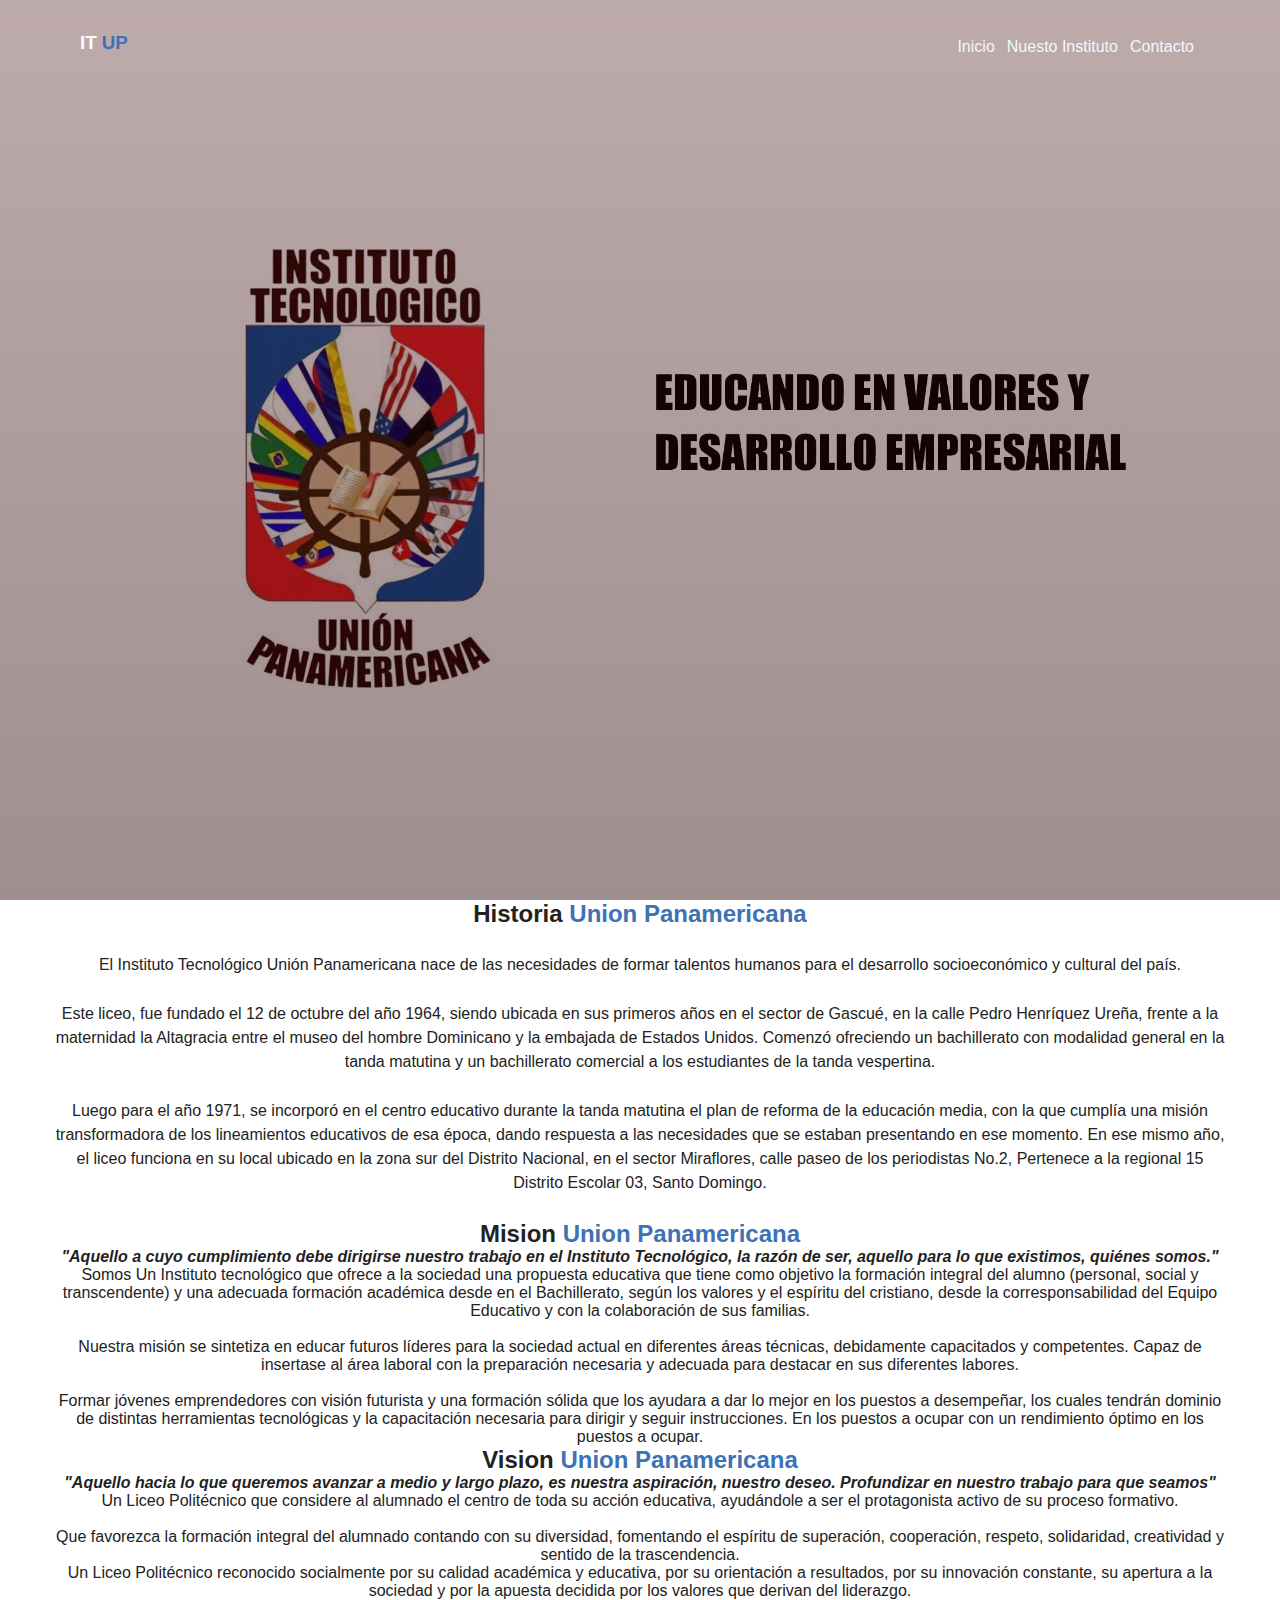
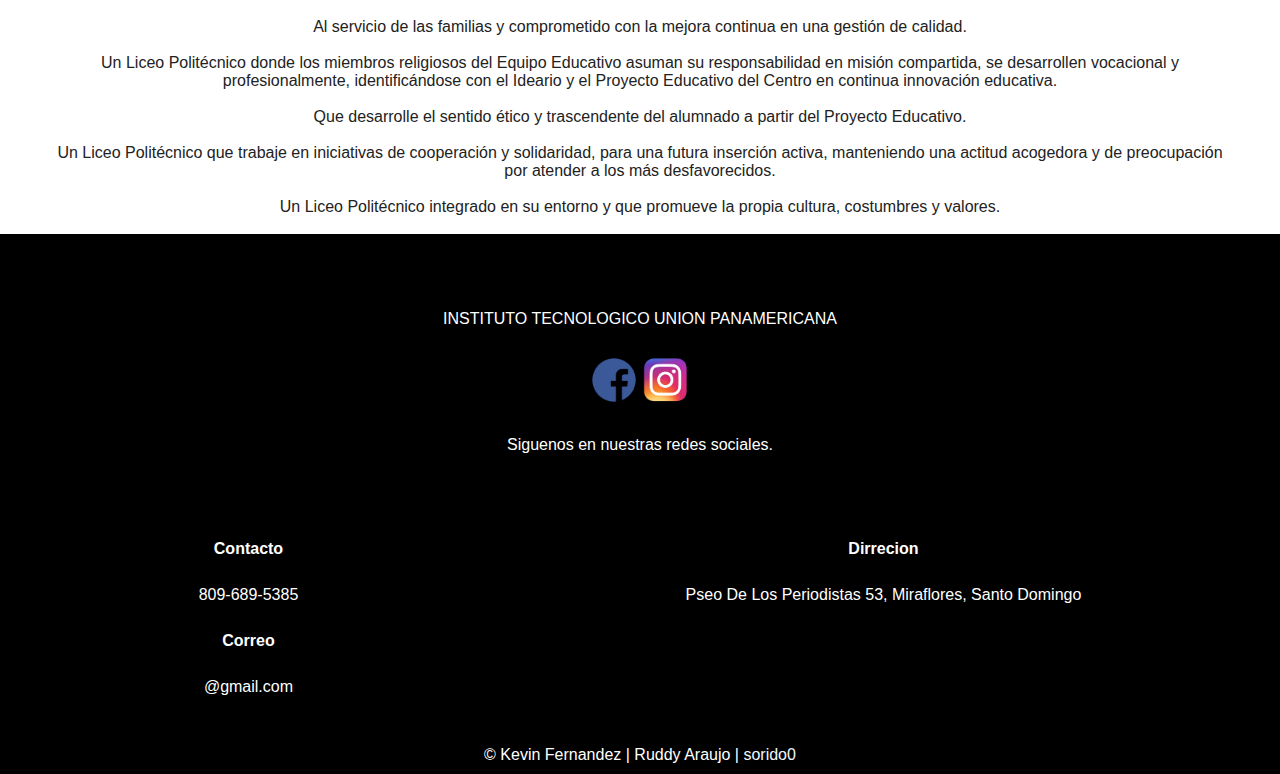
<file: nuestroinstituto.html>
<!DOCTYPE html>
<html>
  <head>
    <meta charset="utf-8">
    <meta name="viewport" content="width=device-width">
    <title>Instituto Tecnologico Union Panamericana</title>
    <link href="style.css" rel="stylesheet" type="text/css" />
    <link rel="shortcut icon" href="icono.ico" type="image/x-icon">
    <link rel="stylesheet" href="https://cdnjs.cloudflare.com/ajax/libs/font-awesome/5.15.1/css/all.min.css">
  
</head>
<body>

  <!--primera seccion-->

  <!-- nuevo nav-->


  <div class="primera-seccion">
    <nav class="nav-main">
      <div id="barra-navegacion">
        <h3 id="logo">IT <span style="color: #3d72b4;">UP</span></h3>
        <div> 
          <ul class="nav-menu">
            <li>
              <a href="index.html">Inicio</a>
            </li>
            <li>
              <a href="nuestroinstituto.html">Nuesto Instituto</a>
            </li>
            <li>
              <a href="contacto.html">Contacto</a>
            </li>
          </ul>
          <ul class="nav-menu-derecha">
            <div class="menu-btn">
              <i class="fas fa-bars"></i>
            </div>
          </ul>

    </nav>


  </div>


  
  
    

    <div class="nuestroinstituto">
      <h2 id="historia">Historia <span style="color: #3d72b4;">Union Panamericana</span></h2>
        <p class="historiacom">
            <p>El Instituto Tecnológico Unión Panamericana nace de las necesidades de formar talentos humanos para el desarrollo socioeconómico y cultural del país.</p>
            <p>Este liceo, fue fundado el 12 de octubre del año 1964, siendo ubicada en sus primeros años en el sector de Gascué, en la calle Pedro Henríquez Ureña, frente a la maternidad la Altagracia entre el museo del hombre Dominicano y la embajada de Estados Unidos. Comenzó ofreciendo un bachillerato con modalidad general en la tanda matutina y un bachillerato comercial a los estudiantes de la tanda vespertina.</p>
            <p>Luego para el año 1971, se incorporó en el centro educativo durante la tanda matutina el plan de reforma de la educación media, con la que cumplía una misión transformadora de los lineamientos educativos de esa época, dando respuesta a las necesidades que se estaban presentando en ese momento.  En ese mismo año, el liceo funciona en su local ubicado en la zona sur del Distrito Nacional, en el sector Miraflores, calle paseo de los periodistas No.2, Pertenece a la regional 15 Distrito Escolar 03, Santo Domingo.</p>
        </p>
    </div>

      <div class="mision">
      <h2 id="misioncom">Mision <span style="color: #3d72b4;">Union Panamericana</span></h2>
          <ul>
             <h4><i><b>"Aquello a cuyo cumplimiento debe dirigirse nuestro trabajo en el Instituto Tecnológico, la razón de ser, aquello para lo que existimos, quiénes somos."</i></b></h4>
            <li>Somos Un Instituto tecnológico que ofrece a la sociedad una propuesta educativa que tiene como objetivo la formación integral del alumno (personal, social y transcendente) y una adecuada formación académica desde en el Bachillerato, según los valores y el espíritu del cristiano, desde la corresponsabilidad del Equipo Educativo y con la colaboración de sus familias.</li><br>

            <li>Nuestra misión se sintetiza en educar futuros líderes para la sociedad actual en diferentes áreas técnicas, debidamente capacitados y competentes. Capaz de insertase al área laboral con la preparación necesaria y adecuada para destacar en sus diferentes labores.</li><br>

            <li>Formar jóvenes emprendedores con visión futurista y una formación sólida que los ayudara a dar lo mejor en los puestos a desempeñar, los cuales tendrán dominio de distintas herramientas tecnológicas y la capacitación necesaria para dirigir y seguir instrucciones. En los puestos a ocupar con un rendimiento óptimo en los puestos a ocupar.</li>
          </ul>
      </div>
        <div class="vision">
          <h2 id="visioncom">Vision <span style="color: #3d72b4;">Union Panamericana</span></h2>
            <ul>
            <h4><i><b>"Aquello hacia lo que queremos avanzar a medio y largo plazo, es nuestra aspiración, nuestro deseo. Profundizar en nuestro trabajo para que seamos"</i></b></h4>
            <li>Un Liceo Politécnico que considere al alumnado el centro de toda su acción educativa, ayudándole a ser el protagonista activo de su proceso formativo.</li><br>

            <li>Que favorezca la formación integral del alumnado contando con su diversidad, fomentando el espíritu de superación, cooperación, respeto, solidaridad, creatividad y sentido de la trascendencia.</li>

            <li>Un Liceo Politécnico reconocido socialmente por su calidad académica y educativa, por su orientación a resultados, por su innovación constante, su apertura a la sociedad y por la apuesta decidida por los valores que derivan del liderazgo.</li><br>

            <li>Al servicio de las familias y comprometido con la mejora continua en una gestión de calidad.</li><br>

            <li>Un Liceo Politécnico donde los miembros religiosos  del Equipo Educativo asuman su responsabilidad en misión compartida, se desarrollen vocacional y profesionalmente, identificándose con el Ideario y el Proyecto Educativo del Centro en continua innovación educativa.</li><br>

            <li>Que desarrolle el sentido ético y trascendente del alumnado a partir del Proyecto Educativo.</li><br>

            <li>Un Liceo Politécnico que trabaje en iniciativas de cooperación y solidaridad, para una futura inserción activa, manteniendo una actitud acogedora y de preocupación por atender a los más desfavorecidos.</li><br>

            <li>Un Liceo Politécnico integrado en  su entorno y que promueve la propia cultura,  costumbres y valores.</li><br>

          </ul>
      </div>   




    </div>

    <div id="segunda-seccion">
      <p class="frase">INSTITUTO TECNOLOGICO UNION PANAMERICANA</p>
  
      <div class="redes">
        <a href="https://web.facebook.com/instecupa" target="_blank"><img alt="Siguenos en Facebook" src="facebok.png"
            width=48 height=48 /></a>
  
        <a href="https://www.instagram.com/instecupa/?hl=es" target="_blank"><img alt="Siguenos en Blogger"
            src="instagram1.png" width=48 height=48 /></a>
      </div>
      <p class="frase">Siguenos en nuestras redes sociales.</p>
      <div class="ubicacion">
        
      </div>
    </div>


   <!--footer-->
   <footer>


    <div class="grid-container">

      <div class="footer-contacto">
        <h4> Contacto </h4>
        <p class="footer-p">809-689-5385</p>

        <h4>Correo</h4>
        <p class="footer-p">@gmail.com</p>
      </div>

      <div class="footer-dirrecion">
        <h4>Dirrecion</h4>
        <p class="footer-p">Pseo De Los Periodistas 53, Miraflores, Santo Domingo</p>
        <iframe
        src="https://www.google.com/maps/embed?pb=!1m18!1m12!1m3!1d3784.097575192094!2d-69.91162478622728!3d18.479238887433088!2m3!1f0!2f0!3f0!3m2!1i1024!2i768!4f13.1!3m3!1m2!1s0x8eaf89cb12dbd4bf%3A0x6674b12986144635!2sLiceo%20Uni%C3%B3n%20Panamericana!5e0!3m2!1ses!2sdo!4v1659109977536!5m2!1ses!2sdo"
        width="300" height="100" style="border:0;" allowfullscreen="" loading="lazy"
        referrerpolicy="no-referrer-when-downgrade"></iframe>
      </div>

      <div class="copyR">
        &copy; Kevin Fernandez | Ruddy Araujo | <a href="https://sorido0.netlify.app/" target="_blank"> sorido0 </a>
      </div>

    </div>
  </footer>

</body>
</file>
<file: style.css>
* {
    margin: 0;
    padding: 0;
    box-sizing: border-box;
}


body {
    box-sizing: border-box;
    margin: 0;
    padding: 0;
    height: 100vh;
    font-family: 'noto sans', sans-serif;
    color: #222222;
}

/* Estilo del nuevo nav  */

a {
    color: aliceblue;
    text-decoration: none;
}

ul {
    list-style: none;
}


/* Estilos de Parafos sorido0*/
p {
    font-size: 1em;
    line-height: 1.5;
    text-align: justify;
    margin: 25px;
}

/* Estilos de Parafos sorido0*/

.nav-main ul {
    display: flex;
}

.nav-main ul li {
    padding: 6px;
}

.nav-main ul li a:hover {
    border-bottom: 2px solid #ffffff;
}

.nav-main ul.nav-menu {
    flex: 1;
    margin-left: 20px;
}

.menu-btn {
    display: none;
}


@media screen and (max-width: 600px) {

    .menu-btn {
        display: block;
    }

    .nav-main ul.nav-menu {
        display: block;
        position: absolute;
        top: 0;
        left: 0;
        background: #2f3640;
        height: 100%;
        padding: 20px;
        opacity: .9;
        transform: translatex(-500px);
        transition: transform .5s ease-in-out;
    }

    .nav-main ul.nav-menu-derecha {
        margin-right: 20px;
    }

    .nav-main ul.nav-menu.show {
        transform: translateX(-20px);
    }

    .nav-main ul.nav-menu li {
        padding: 20px;
        font-size: 17px;
    }

    .cards-banner-one .content {
        width: 80%;
        padding: 60px 20px;
        justify-content: flex-end;
    }
}


@media screen and (max-width: 300px) {

    .cards-banner-one .content {
        width: 100%;
        padding: 60px 20px;
        justify-content: flex-end;
    }
}

.showcase {
    width: 100%;
    height: 550px;

    padding: 50px;
    margin-bottom: 10px;
    display: flex;
    flex-direction: column;
    align-items: center;
    justify-content: flex-end;

}

.btn {
    cursor: pointer;
    display: inline-block;
    border: 0;
    font-weight: bold;
    padding: 10px 10px;
    background: #262626;
    color: #ffffff;
    font-size: 15px;
    border: 1px solid #ffffff;
    margin: 10px 0;
    align-items: flex-end;
}

.btn-verde:hover {
    opacity: .6;
    background: #000;
}

.showcase h2 .showcase p {
    margin-bottom: 10px;
}

/* fin  de los estilos del nuevo nav  */

/* inicio play grid sorido0 */
.grid {
    display: grid;
    grid-template-columns: repeat(auto-fit, minmax(300px, 1fr));
    grid-gap: 5px;
    margin-top: 20px;
}

/* fin play grid sorido0  */



/* las clases reutilizables*/

.btn-verde {
    text-decoration: none;
    color: white;
    font-size: 0.8rem;
    font-family: 'montserrant', sans-serif;
    text-transform: uppercase;
    font-weight: 700;
    background-color: #55efc4;
    padding: 1rem 2rem;
    display: inline-block;
    align-self: center;
    border-radius: 45px;
    -webkit-border-radius: 45;
    -moz-border-radius: 45;
    -ms-border-radius: 45;
    -o-border-radius: 45;
}

.frase {
    text-align: center;
    color: black;
}

/*acaban los reutilizables*/

/*comienza primera seccion*/

.primera-seccion {
    background: linear-gradient(rgba(68, 13, 13, 0.35), rgba(38, 2, 2, 0.445)), url(qqq.jpg) no-repeat center/cover;
    background-attachment: fixed;
    height: 100vh;
    color: white;
}


#barra-navegacion {
    display: flex;
    flex-direction: row;
    justify-content: space-between;
    margin: auto 5rem;
    padding-top: 2rem;
    padding-bottom: 2rem;
}

#logo {
    margin: 0;
    text-transform: uppercase;
    font-weight: 700;
    font-stretch: wider;
}

nav>a {
    text-decoration: none;
    color: white;
    padding-left: 1rem;
    padding-right: 1rem;
}

nav>a:hover {
    color: #44bd32;
}

#primera-seccion-contenido {
    margin-top: 8rem;
    display: flex;
    flex-direction: column;
    text-align: center;

}

#primera-seccion-contendido>p {
    text-transform: capitalize;
    font-family: 'montserrant', sans-serif;
    font-size: 1rem;
    margin-bottom: 0.5rem;
    font-weight: bold;
}

#primera-seccion-contendido>hr {
    width: 4.5rem;
    border-color: #44bd32;

}

#primera-seccion-contendido>h1 {
    font-family: 'montserrant', sans-serif;
    text-transform: uppercase;
    font-size: 4rem;
    font-weight: 700;
    margin-bottom: 2.5rem;

}

/*termino de la primera seccion*/

/*Comienza la segunda seccion*/

#segunda-seccion {
    background-color: rgb(0, 0, 0);
    min-height: 10rem;
    display: flex;
    flex-direction: column;
    justify-content: center;
    padding: 3rem;
}

#segunda-seccion>p {
    color: #fff;
}

.ubicacion {
    text-align: center;
}

.redes {
    text-align: center;
}

/*termina segunda seccion*/

/*tercera seccion*/
#tercera-seccion {
    margin: auto;
    display: flex;
    flex-direction: column;
    width: 100%;
    padding-top: 5rem;
    padding-bottom: 0.5em;
}

#titulo {
    margin-bottom: 2rem;

}

#titulo>h2 {
    text-transform: uppercase;
    text-align: center;
    font-family: 'montserrant', sans-serif;
    font-size: 2.5rem;
    font-weight: 700;
}

#titulo>hr {
    width: 100%;
    border-color: rgb(28 28 28 / 90%);
}



#container-tercera-seccion {
    text-align: center;
    flex-direction: row;
}

.img-tercera {
    padding-right: 1rem;
    padding-left: 1rem;

}


.container-img>h6 {
    text-align: center;
    font-family: 'montserrant', sans-serif;
    font-size: 1.3rem;
    font-weight: 200;
    margin-bottom: 1rem.5rem;
}

.container-img p {
    margin-bottom: 2rem;

}

.container-img>img {
    max-width: 70%;
}

/*termina tercera seccion sorido0*/


/*comienza cuarta seccion*/


#cuarta-seccion {
    background: linear-gradient(rgba(0, 0, 0, 0.7), rgba(0, 0, 0, 0.905)), url(portada.jpg) no-repeat center/cover;
    background-attachment: fixed;
    height: 100vh;
    color: white;
    display: flex;
    flex-direction: column;
}

#contenedor {
    width: 80%;
    margin: auto;
    display: flex;
    flex-direction: row;
}

.mitad {
    width: 50%;

}

#cuarta-seccion-der>h3 {
    text-transform: uppercase;
    font-family: 'montserrant', sans-serif;
    font-size: 2.5rem;
    font-weight: 700;
    margin-bottom: 1rem;
}

#cuarta-seccion-der>hr {
    width: 4rem;
    border-color: #44bd32;
    margin-left: 0;
    margin-bottom: 3rem;

}

#cuarta-seccion-der>p {
    margin-bottom: 4rem;

}

/*acaba 4ta seccion*/
/*comienza la quinta seccion*/
#quinta-seccion {

    width: 100%;
    margin: auto;
    display: flex;
    flex-direction: column;
    align-items: center;
    padding-top: 1em;
    padding-bottom: 1em;

}

#quinta-seccion-izquierda {
    flex: 1;
}

#quinta-seccion-izquierda>h3 {

    text-transform: uppercase;
    font-family: 'montserrant', sans-serif;
    font-size: 1.5em;
    font-weight: 700;
    margin-bottom: 1.5rem;
    text-align: center;


}

#quinta-seccion-izquierda>p {
    margin-bottom: 4rem;
}

#btn {
    margin-top: 1.1em;
}

#quinta-seccion-derecha {
    flex: 2;
    display: grid;
    grid-template-columns: repeat(2, 1fr);
    gap: 15px 10px;
    justify-items: center;
    align-items: center;
}

#quinta-seccion-derecha>img {
    width: 90%;

}

#quinta-seccion-derecha>hr {
    width: 4.5rem;
    border-color: #44bd32;
    margin-left: 0;
    margin-bottom: 3rem;
}

/*termina quinta*/



.titulo-final {
    text-align: center;
    justify-content: center;
}


#historia {
    text-align: center;
    font-weight: 900;
}

.nuestroinstituto>p {
    text-align: center;
    font-family: 'montserrant', sans-serif;
    font-size: 1rem;
    font-weight: 300;
    margin-left: 50px;
    margin-right: 50px;
}

.mision>ul {
    text-align: center;
    font-family: 'montserrant', sans-serif;
    font-size: 1rem;
    font-weight: 300;
    margin-left: 50px;
    margin-right: 50px;
}

#misioncom {
    text-align: center;
    font-weight: 900;
}

#misioncom>h4 {
    text-align: center;
}

.vision {
    text-align: center;
    font-family: 'montserrant', sans-serif;
    font-size: 1rem;
    font-weight: 300;
    margin-left: 50px;
    margin-right: 50px;
}

#visioncom {
    text-align: center;
    font-weight: 900;
}

.titulo-final>h3 {
    text-align: center;
    justify-content: center;
}

/**/

.titulo-final {
    display: flex;
    width: 100%;
    flex-direction: row;
    justify-content: flex-end;
}

/**/

/*video*/
.video {
    margin: 0 auto;
    display: flex;
    flex-direction: column;
    width: 100%;
    height: auto;
    padding-top: 0.5em;
    padding-bottom: 0.1em;
}

.youtube {
    width: 100%;
    height: 400px;
    margin: 30px auto;
}

.video>h1 {
    text-align: center;
    font-family: 'montserrant', sans-serif;
    font-size: 2.5rem;
    font-weight: 200;
    margin-bottom: 1rem.5rem;

}

/*inicio css congreso*/

.congreso {
    text-align: center;
}

.congresob {
    text-align: center;
}

.congreso>img {
    width: 400px;
    height: 300px;
}

.congresob>img {
    width: 400px;
    height: 300px;
}


.visita-congreso>h4 {
    text-align: center;
}


.congresoc>img {
    width: 400px;
    height: 300px;
}

/*fin css congreso*/

/*inicio css dia independecia*/

.independencia {
    text-align: center;
}

.independenciab {
    text-align: center;
}

.independencia>img {
    width: 400px;
    height: 300px;
}

.independenciab>img {
    width: 400px;
    height: 300px;
}


.dia-independencia>h4 {
    text-align: center;
}


.independenciac>img {
    width: 400px;
    height: 300px;
}


/*FIN css dia independecia*/


/*Esto es lo nuevo Ruddy Araujo*/

.inaguracion {
    text-align: center;
}

.inaguracionb {
    text-align: center;
}


.inaguracion>img {
    width: 400px;
    height: 300px;

}


.inaguracionb>img {

    width: 400px;
    height: 300px;

}

.inaguracionc {
    text-align: center;

}

.inaguracionc>img {
    width: 400px;
    height: 300px;
}

.enfermero {
    text-align: center;
}

.enfermerob {
    text-align: center;
}

.enfermero>img {
    width: 400px;
    height: 300px;

}

.enfermerob>img {
    width: 400px;
    height: 300px;
}

.enfermeroc {
    text-align: center;
}

.enfermeroc>img {
    width: 400px;
    height: 300px;

}

/*FIN css inauguracion y dia enfermera*/



/* footer inicio */

/*empieza footer*/

footer {
    background-color: black;
    color: white;
    text-align: center;
}

.footer-contacto {
    grid-area: header;
    align-items: center;
    justify-content: center;
}

.footer-dirrecion {
    grid-area: este;
    align-items: center;
    justify-content: center;
    text-align: center;
}

.copyR {
    grid-area: footer;
    align-items: center;
    justify-content: center;
}

.grid-container {
    display: grid;
    grid-template-areas:
        'header este'

        'footer footer';
    gap: 10px;
    padding: 10px;
    text-align: center;
}


.footer-contacto>p {
    text-align: center;

}

.footer-dirrecion>p {
    text-align: center;
}

/*footer Final*/

/**/
@media screen and (max-width: 600px) {

    iframe {
        width: 100%;
        height: 40%;
    }
}

iframe {
    max-width: 450px;
}

/**/


.slider{
	width: 75%;
	margin:auto;
	height: 670px;
	overflow: hidden; 
}

.slider ul{
	padding: 0;
	display: flex;
	width: 400%;
    

	animation: slider 20s infinite;
}

.slider li{
	width: 100%;
    
	list-style: none;
}

.slider li img{
	width: 100%;
	display: block;
    height: 600px;
}

@keyframes slider{
	0% {margin-left: 0;}
	20% {margin-left: 0;}

	25% {margin-left: -100%;}
	45% {margin-left: -100%;}

	50% {margin-left: -200%;}
	70% {margin-left: -200%;}
	
	75% {margin-left: -300%;}
	100% {margin-left: -300%;}

}

.galeria h2{
    text-transform: uppercase;
    text-align: center;
    font-family: 'montserrant', sans-serif;
    font-size: 2.5rem;
    font-weight: 700;
    
}

.galeria h4{
    text-transform: uppercase;
    text-align: center;
    font-family: 'montserrant', sans-serif;
    font-size: 1rem;
    font-weight: 700;
    
}
</file>
